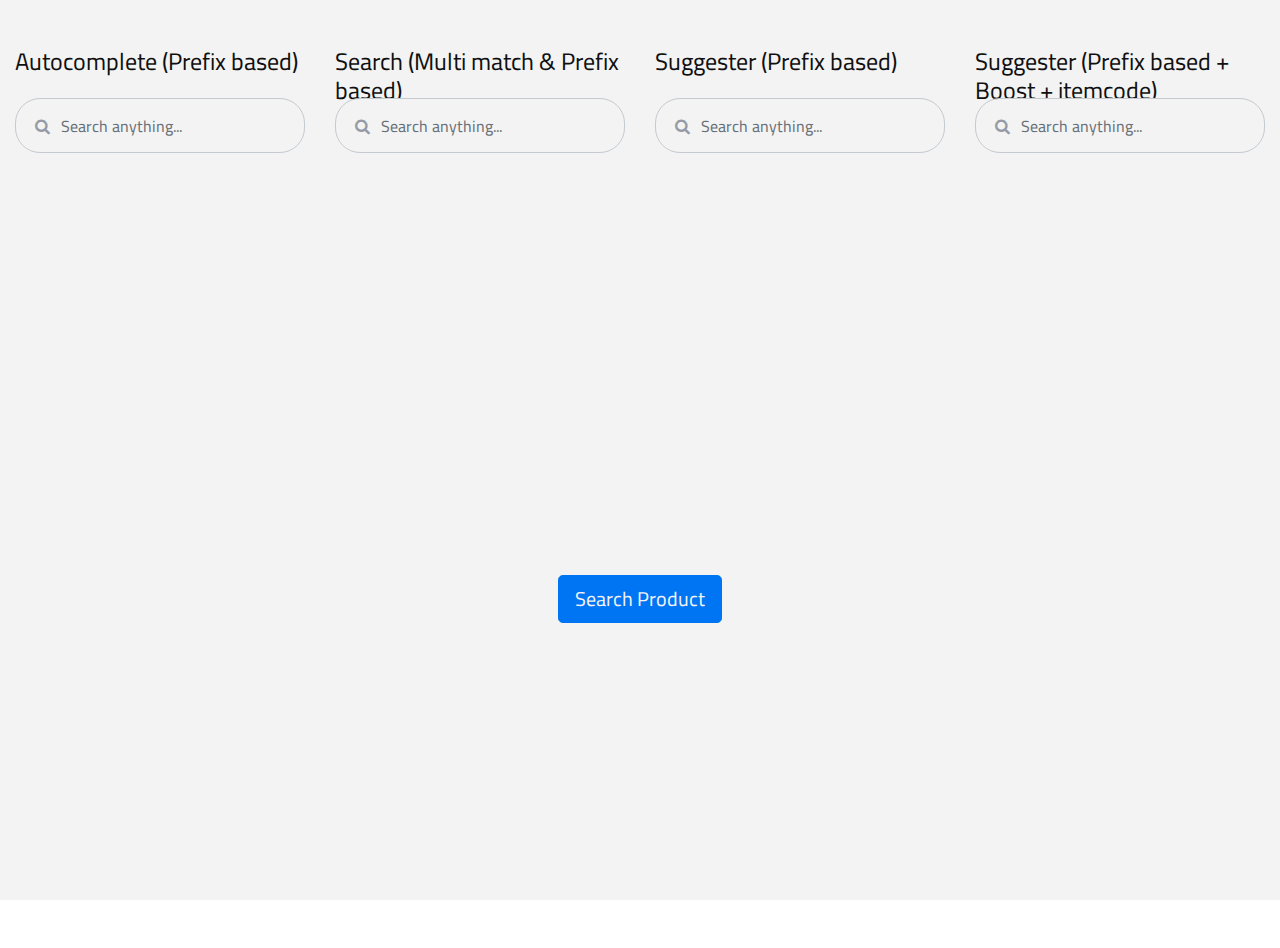
<file: index.html>
<!DOCTYPE html>
<html lang="zxx">

<head>
    <meta charset="UTF-8">
    <meta name="description" content="Ogani Template">
    <meta name="keywords" content="Ogani, unica, creative, html">
    <meta name="viewport" content="width=device-width, initial-scale=1.0">
    <meta http-equiv="X-UA-Compatible" content="ie=edge">
    <title>Product</title>

    <!-- Google Font -->
    <link href="https://fonts.googleapis.com/css2?family=Cairo:wght@200;300;400;600;900&display=swap" rel="stylesheet">

    <!-- Css Styles -->
    <link rel="stylesheet" href="css/bootstrap.min.css" type="text/css">
    <link rel="stylesheet" href="css/font-awesome.min.css" type="text/css">
    <link rel="stylesheet" href="css/elegant-icons.css" type="text/css">
    <link rel="stylesheet" href="css/nice-select.css" type="text/css">
    <link rel="stylesheet" href="css/jquery-ui.min.css" type="text/css">
    <link rel="stylesheet" href="css/owl.carousel.min.css" type="text/css">
    <link rel="stylesheet" href="css/slicknav.min.css" type="text/css">
    <link rel="stylesheet" href="css/style.css" type="text/css">
    <link href="css/style-search.css" rel="stylesheet">
    <style>
        .col-md-3 h4 {
            height: 50px;
        }
    </style>
</head>

<body>
    <!-- Page Preloder -->
    <div id="preloder">
        <div class="loader"></div>
    </div>
    
    <div class="container-fluid mt-5" id="product-suggester">
        <div class="row height d-flex justify-content-left align-items-top">
            <div class="col-md-3">
                <h4>Autocomplete (Prefix based)</h4>
                <div class="form"> <i class="fa fa-search"></i>
                    <input type="text" id="gsearch1" class="form-control form-input ui-autocomplete-input"
                        placeholder="Search anything..." autocomplete="off">
                </div>
            </div>
            <div class="col-md-3">
                <h4>Search (Multi match & Prefix based)</h4>
                <div class="form"> <i class="fa fa-search"></i>
                    <input type="text" id="gsearch2" class="form-control form-input ui-autocomplete-input"
                        placeholder="Search anything..." autocomplete="off">
                </div>
            </div>
            <div class="col-md-3">
                <h4>Suggester (Prefix based)</h4>
                <div class="form"> <i class="fa fa-search"></i>
                    <input type="text" id="gsearch3" class="form-control form-input ui-autocomplete-input"
                        placeholder="Search anything..." autocomplete="off">
                </div>
            </div>
            <div class="col-md-3">
                <h4>Suggester (Prefix based + Boost + itemcode)</h4>
                <div class="form"> <i class="fa fa-search"></i>
                    <input type="text" id="gsearch4" class="form-control form-input ui-autocomplete-input"
                        placeholder="Search anything..." autocomplete="off">
                </div>
            </div>
            <div class="col-md-12 text-center pt-5">
                <button class="btn btn-primary btn-lg mt-5" onclick="switchSearch()">Search Product</button>
            </div>
        </div>
    </div>
    <div id="product-search" style="display: none;">
    <!-- Hero Section Begin -->
    <section class="hero hero-normal mt-4">
        <div class="container">
            <div class="row">
                <div class="col-lg-3">
                    <button class="btn btn-primary btn-lg mt-5" onclick="switchSearch()">Back to Search</button>
                    <div class="hero__categories">
                        <ul>
                            <li><a href="#">Category 1</a></li>
							<li><a href="#">Category 2</a></li>
							<li><a href="#">Category 3</a></li>
							<li><a href="#">Category 4</a></li>
                        </ul>
                    </div>
                </div>
                <div class="col-lg-9">
                    <div class="hero__search">
                        <div class="hero__search__form">
                            <form action="#" onsubmit="return false">
                                <input type="text" placeholder="What do yo u need?" id="gsearch">
                                <button type="submit" class="site-btn" id="btn-gsearch">SEARCH</button>
                            </form>
                        </div>
                    </div>
                </div>
            </div>
        </div>
    </section>
    <!-- Hero Section End -->

    <!-- Product Section Begin -->
    <section class="">
        <div class="container">
            <div class="row">
                <div class="col-lg-3 col-md-5">
                    <div class="sidebar" id="product-filter"></div>
                </div>
                <div class="col-lg-9 col-md-7">
                    <div class="filter__item">
                        <div class="row">
                            <div class="col-lg-4 col-md-5">
                                <div class="filter__sort">
                                    <span>Sort By</span>
                                    <select>
                                        <option value="0">Default</option>
                                        <option value="0">Default</option>
                                    </select>
                                </div>
                            </div>
                            <div class="col-lg-4 col-md-4">
                                <div class="filter__found">
                                    <h6><span id="product-count">0</span> Products found</h6>
                                </div>
                            </div>
                            <div class="col-lg-4 col-md-3">
                                <div class="filter__option">
                                    <span class="icon_grid-2x2"></span>
                                    <span class="icon_ul"></span>
                                </div>
                            </div>
                        </div>
                    </div>
                    <div class="row" id="product-list"></div>

                </div>
            </div>
        </div>
    </section>
    <!-- Product Section End -->
</div>
    <!-- Js Plugins -->
    <script src="js/jquery-3.3.1.min.js"></script>
    <script src="js/bootstrap.min.js"></script>
    <script src="js/jquery.nice-select.min.js"></script>
    <script src="js/jquery-ui.min.js"></script>
    <script src="js/jquery.slicknav.js"></script>
    <script src="js/mixitup.min.js"></script>
    <script src="js/owl.carousel.min.js"></script>
    <script src="js/main.js"></script>
    <script src="js/script.js"></script>
    <script src="js/script-search.js"></script>
    <script>
        function switchSearch(){
            $('#product-search').toggle()
            $('#product-suggester').toggle();
            $(".ui-autocomplete").css("display", "none!important");
        }
    </script>
</body>

</html>
</file>
<file: css/elegant-icons.css>
@font-face {
	font-family: 'ElegantIcons';
	src:url('../fonts/ElegantIcons.eot');
	src:url('../fonts/ElegantIcons.eot?#iefix') format('embedded-opentype'),
		url('../fonts/ElegantIcons.woff') format('woff'),
		url('../fonts/ElegantIcons.ttf') format('truetype'),
		url('../fonts/ElegantIcons.svg#ElegantIcons') format('svg');
	font-weight: normal;
	font-style: normal;
}

/* Use the following CSS code if you want to use data attributes for inserting your icons */
[data-icon]:before {
	font-family: 'ElegantIcons';
	content: attr(data-icon);
	speak: none;
	font-weight: normal;
	font-variant: normal;
	text-transform: none;
	line-height: 1;
	-webkit-font-smoothing: antialiased;
	-moz-osx-font-smoothing: grayscale;
}

/* Use the following CSS code if you want to have a class per icon */
/*
Instead of a list of all class selectors,
you can use the generic selector below, but it's slower:
[class*="your-class-prefix"] {
*/
.arrow_up, .arrow_down, .arrow_left, .arrow_right, .arrow_left-up, .arrow_right-up, .arrow_right-down, .arrow_left-down, .arrow-up-down, .arrow_up-down_alt, .arrow_left-right_alt, .arrow_left-right, .arrow_expand_alt2, .arrow_expand_alt, .arrow_condense, .arrow_expand, .arrow_move, .arrow_carrot-up, .arrow_carrot-down, .arrow_carrot-left, .arrow_carrot-right, .arrow_carrot-2up, .arrow_carrot-2down, .arrow_carrot-2left, .arrow_carrot-2right, .arrow_carrot-up_alt2, .arrow_carrot-down_alt2, .arrow_carrot-left_alt2, .arrow_carrot-right_alt2, .arrow_carrot-2up_alt2, .arrow_carrot-2down_alt2, .arrow_carrot-2left_alt2, .arrow_carrot-2right_alt2, .arrow_triangle-up, .arrow_triangle-down, .arrow_triangle-left, .arrow_triangle-right, .arrow_triangle-up_alt2, .arrow_triangle-down_alt2, .arrow_triangle-left_alt2, .arrow_triangle-right_alt2, .arrow_back, .icon_minus-06, .icon_plus, .icon_close, .icon_check, .icon_minus_alt2, .icon_plus_alt2, .icon_close_alt2, .icon_check_alt2, .icon_zoom-out_alt, .icon_zoom-in_alt, .icon_search, .icon_box-empty, .icon_box-selected, .icon_minus-box, .icon_plus-box, .icon_box-checked, .icon_circle-empty, .icon_circle-slelected, .icon_stop_alt2, .icon_stop, .icon_pause_alt2, .icon_pause, .icon_menu, .icon_menu-square_alt2, .icon_menu-circle_alt2, .icon_ul, .icon_ol, .icon_adjust-horiz, .icon_adjust-vert, .icon_document_alt, .icon_documents_alt, .icon_pencil, .icon_pencil-edit_alt, .icon_pencil-edit, .icon_folder-alt, .icon_folder-open_alt, .icon_folder-add_alt, .icon_info_alt, .icon_error-oct_alt, .icon_error-circle_alt, .icon_error-triangle_alt, .icon_question_alt2, .icon_question, .icon_comment_alt, .icon_chat_alt, .icon_vol-mute_alt, .icon_volume-low_alt, .icon_volume-high_alt, .icon_quotations, .icon_quotations_alt2, .icon_clock_alt, .icon_lock_alt, .icon_lock-open_alt, .icon_key_alt, .icon_cloud_alt, .icon_cloud-upload_alt, .icon_cloud-download_alt, .icon_image, .icon_images, .icon_lightbulb_alt, .icon_gift_alt, .icon_house_alt, .icon_genius, .icon_mobile, .icon_tablet, .icon_laptop, .icon_desktop, .icon_camera_alt, .icon_mail_alt, .icon_cone_alt, .icon_ribbon_alt, .icon_bag_alt, .icon_creditcard, .icon_cart_alt, .icon_paperclip, .icon_tag_alt, .icon_tags_alt, .icon_trash_alt, .icon_cursor_alt, .icon_mic_alt, .icon_compass_alt, .icon_pin_alt, .icon_pushpin_alt, .icon_map_alt, .icon_drawer_alt, .icon_toolbox_alt, .icon_book_alt, .icon_calendar, .icon_film, .icon_table, .icon_contacts_alt, .icon_headphones, .icon_lifesaver, .icon_piechart, .icon_refresh, .icon_link_alt, .icon_link, .icon_loading, .icon_blocked, .icon_archive_alt, .icon_heart_alt, .icon_star_alt, .icon_star-half_alt, .icon_star, .icon_star-half, .icon_tools, .icon_tool, .icon_cog, .icon_cogs, .arrow_up_alt, .arrow_down_alt, .arrow_left_alt, .arrow_right_alt, .arrow_left-up_alt, .arrow_right-up_alt, .arrow_right-down_alt, .arrow_left-down_alt, .arrow_condense_alt, .arrow_expand_alt3, .arrow_carrot_up_alt, .arrow_carrot-down_alt, .arrow_carrot-left_alt, .arrow_carrot-right_alt, .arrow_carrot-2up_alt, .arrow_carrot-2dwnn_alt, .arrow_carrot-2left_alt, .arrow_carrot-2right_alt, .arrow_triangle-up_alt, .arrow_triangle-down_alt, .arrow_triangle-left_alt, .arrow_triangle-right_alt, .icon_minus_alt, .icon_plus_alt, .icon_close_alt, .icon_check_alt, .icon_zoom-out, .icon_zoom-in, .icon_stop_alt, .icon_menu-square_alt, .icon_menu-circle_alt, .icon_document, .icon_documents, .icon_pencil_alt, .icon_folder, .icon_folder-open, .icon_folder-add, .icon_folder_upload, .icon_folder_download, .icon_info, .icon_error-circle, .icon_error-oct, .icon_error-triangle, .icon_question_alt, .icon_comment, .icon_chat, .icon_vol-mute, .icon_volume-low, .icon_volume-high, .icon_quotations_alt, .icon_clock, .icon_lock, .icon_lock-open, .icon_key, .icon_cloud, .icon_cloud-upload, .icon_cloud-download, .icon_lightbulb, .icon_gift, .icon_house, .icon_camera, .icon_mail, .icon_cone, .icon_ribbon, .icon_bag, .icon_cart, .icon_tag, .icon_tags, .icon_trash, .icon_cursor, .icon_mic, .icon_compass, .icon_pin, .icon_pushpin, .icon_map, .icon_drawer, .icon_toolbox, .icon_book, .icon_contacts, .icon_archive, .icon_heart, .icon_profile, .icon_group, .icon_grid-2x2, .icon_grid-3x3, .icon_music, .icon_pause_alt, .icon_phone, .icon_upload, .icon_download, .social_facebook, .social_twitter, .social_pinterest, .social_googleplus, .social_tumblr, .social_tumbleupon, .social_wordpress, .social_instagram, .social_dribbble, .social_vimeo, .social_linkedin, .social_rss, .social_deviantart, .social_share, .social_myspace, .social_skype, .social_youtube, .social_picassa, .social_googledrive, .social_flickr, .social_blogger, .social_spotify, .social_delicious, .social_facebook_circle, .social_twitter_circle, .social_pinterest_circle, .social_googleplus_circle, .social_tumblr_circle, .social_stumbleupon_circle, .social_wordpress_circle, .social_instagram_circle, .social_dribbble_circle, .social_vimeo_circle, .social_linkedin_circle, .social_rss_circle, .social_deviantart_circle, .social_share_circle, .social_myspace_circle, .social_skype_circle, .social_youtube_circle, .social_picassa_circle, .social_googledrive_alt2, .social_flickr_circle, .social_blogger_circle, .social_spotify_circle, .social_delicious_circle, .social_facebook_square, .social_twitter_square, .social_pinterest_square, .social_googleplus_square, .social_tumblr_square, .social_stumbleupon_square, .social_wordpress_square, .social_instagram_square, .social_dribbble_square, .social_vimeo_square, .social_linkedin_square, .social_rss_square, .social_deviantart_square, .social_share_square, .social_myspace_square, .social_skype_square, .social_youtube_square, .social_picassa_square, .social_googledrive_square, .social_flickr_square, .social_blogger_square, .social_spotify_square, .social_delicious_square, .icon_printer, .icon_calulator, .icon_building, .icon_floppy, .icon_drive, .icon_search-2, .icon_id, .icon_id-2, .icon_puzzle, .icon_like, .icon_dislike, .icon_mug, .icon_currency, .icon_wallet, .icon_pens, .icon_easel, .icon_flowchart, .icon_datareport, .icon_briefcase, .icon_shield, .icon_percent, .icon_globe, .icon_globe-2, .icon_target, .icon_hourglass, .icon_balance, .icon_rook, .icon_printer-alt, .icon_calculator_alt, .icon_building_alt, .icon_floppy_alt, .icon_drive_alt, .icon_search_alt, .icon_id_alt, .icon_id-2_alt, .icon_puzzle_alt, .icon_like_alt, .icon_dislike_alt, .icon_mug_alt, .icon_currency_alt, .icon_wallet_alt, .icon_pens_alt, .icon_easel_alt, .icon_flowchart_alt, .icon_datareport_alt, .icon_briefcase_alt, .icon_shield_alt, .icon_percent_alt, .icon_globe_alt, .icon_clipboard {
	font-family: 'ElegantIcons';
	speak: none;
	font-style: normal;
	font-weight: normal;
	font-variant: normal;
	text-transform: none;
	line-height: 1;
	-webkit-font-smoothing: antialiased;
}
.arrow_up:before {
	content: "\21";
}
.arrow_down:before {
	content: "\22";
}
.arrow_left:before {
	content: "\23";
}
.arrow_right:before {
	content: "\24";
}
.arrow_left-up:before {
	content: "\25";
}
.arrow_right-up:before {
	content: "\26";
}
.arrow_right-down:before {
	content: "\27";
}
.arrow_left-down:before {
	content: "\28";
}
.arrow-up-down:before {
	content: "\29";
}
.arrow_up-down_alt:before {
	content: "\2a";
}
.arrow_left-right_alt:before {
	content: "\2b";
}
.arrow_left-right:before {
	content: "\2c";
}
.arrow_expand_alt2:before {
	content: "\2d";
}
.arrow_expand_alt:before {
	content: "\2e";
}
.arrow_condense:before {
	content: "\2f";
}
.arrow_expand:before {
	content: "\30";
}
.arrow_move:before {
	content: "\31";
}
.arrow_carrot-up:before {
	content: "\32";
}
.arrow_carrot-down:before {
	content: "\33";
}
.arrow_carrot-left:before {
	content: "\34";
}
.arrow_carrot-right:before {
	content: "\35";
}
.arrow_carrot-2up:before {
	content: "\36";
}
.arrow_carrot-2down:before {
	content: "\37";
}
.arrow_carrot-2left:before {
	content: "\38";
}
.arrow_carrot-2right:before {
	content: "\39";
}
.arrow_carrot-up_alt2:before {
	content: "\3a";
}
.arrow_carrot-down_alt2:before {
	content: "\3b";
}
.arrow_carrot-left_alt2:before {
	content: "\3c";
}
.arrow_carrot-right_alt2:before {
	content: "\3d";
}
.arrow_carrot-2up_alt2:before {
	content: "\3e";
}
.arrow_carrot-2down_alt2:before {
	content: "\3f";
}
.arrow_carrot-2left_alt2:before {
	content: "\40";
}
.arrow_carrot-2right_alt2:before {
	content: "\41";
}
.arrow_triangle-up:before {
	content: "\42";
}
.arrow_triangle-down:before {
	content: "\43";
}
.arrow_triangle-left:before {
	content: "\44";
}
.arrow_triangle-right:before {
	content: "\45";
}
.arrow_triangle-up_alt2:before {
	content: "\46";
}
.arrow_triangle-down_alt2:before {
	content: "\47";
}
.arrow_triangle-left_alt2:before {
	content: "\48";
}
.arrow_triangle-right_alt2:before {
	content: "\49";
}
.arrow_back:before {
	content: "\4a";
}
.icon_minus-06:before {
	content: "\4b";
}
.icon_plus:before {
	content: "\4c";
}
.icon_close:before {
	content: "\4d";
}
.icon_check:before {
	content: "\4e";
}
.icon_minus_alt2:before {
	content: "\4f";
}
.icon_plus_alt2:before {
	content: "\50";
}
.icon_close_alt2:before {
	content: "\51";
}
.icon_check_alt2:before {
	content: "\52";
}
.icon_zoom-out_alt:before {
	content: "\53";
}
.icon_zoom-in_alt:before {
	content: "\54";
}
.icon_search:before {
	content: "\55";
}
.icon_box-empty:before {
	content: "\56";
}
.icon_box-selected:before {
	content: "\57";
}
.icon_minus-box:before {
	content: "\58";
}
.icon_plus-box:before {
	content: "\59";
}
.icon_box-checked:before {
	content: "\5a";
}
.icon_circle-empty:before {
	content: "\5b";
}
.icon_circle-slelected:before {
	content: "\5c";
}
.icon_stop_alt2:before {
	content: "\5d";
}
.icon_stop:before {
	content: "\5e";
}
.icon_pause_alt2:before {
	content: "\5f";
}
.icon_pause:before {
	content: "\60";
}
.icon_menu:before {
	content: "\61";
}
.icon_menu-square_alt2:before {
	content: "\62";
}
.icon_menu-circle_alt2:before {
	content: "\63";
}
.icon_ul:before {
	content: "\64";
}
.icon_ol:before {
	content: "\65";
}
.icon_adjust-horiz:before {
	content: "\66";
}
.icon_adjust-vert:before {
	content: "\67";
}
.icon_document_alt:before {
	content: "\68";
}
.icon_documents_alt:before {
	content: "\69";
}
.icon_pencil:before {
	content: "\6a";
}
.icon_pencil-edit_alt:before {
	content: "\6b";
}
.icon_pencil-edit:before {
	content: "\6c";
}
.icon_folder-alt:before {
	content: "\6d";
}
.icon_folder-open_alt:before {
	content: "\6e";
}
.icon_folder-add_alt:before {
	content: "\6f";
}
.icon_info_alt:before {
	content: "\70";
}
.icon_error-oct_alt:before {
	content: "\71";
}
.icon_error-circle_alt:before {
	content: "\72";
}
.icon_error-triangle_alt:before {
	content: "\73";
}
.icon_question_alt2:before {
	content: "\74";
}
.icon_question:before {
	content: "\75";
}
.icon_comment_alt:before {
	content: "\76";
}
.icon_chat_alt:before {
	content: "\77";
}
.icon_vol-mute_alt:before {
	content: "\78";
}
.icon_volume-low_alt:before {
	content: "\79";
}
.icon_volume-high_alt:before {
	content: "\7a";
}
.icon_quotations:before {
	content: "\7b";
}
.icon_quotations_alt2:before {
	content: "\7c";
}
.icon_clock_alt:before {
	content: "\7d";
}
.icon_lock_alt:before {
	content: "\7e";
}
.icon_lock-open_alt:before {
	content: "\e000";
}
.icon_key_alt:before {
	content: "\e001";
}
.icon_cloud_alt:before {
	content: "\e002";
}
.icon_cloud-upload_alt:before {
	content: "\e003";
}
.icon_cloud-download_alt:before {
	content: "\e004";
}
.icon_image:before {
	content: "\e005";
}
.icon_images:before {
	content: "\e006";
}
.icon_lightbulb_alt:before {
	content: "\e007";
}
.icon_gift_alt:before {
	content: "\e008";
}
.icon_house_alt:before {
	content: "\e009";
}
.icon_genius:before {
	content: "\e00a";
}
.icon_mobile:before {
	content: "\e00b";
}
.icon_tablet:before {
	content: "\e00c";
}
.icon_laptop:before {
	content: "\e00d";
}
.icon_desktop:before {
	content: "\e00e";
}
.icon_camera_alt:before {
	content: "\e00f";
}
.icon_mail_alt:before {
	content: "\e010";
}
.icon_cone_alt:before {
	content: "\e011";
}
.icon_ribbon_alt:before {
	content: "\e012";
}
.icon_bag_alt:before {
	content: "\e013";
}
.icon_creditcard:before {
	content: "\e014";
}
.icon_cart_alt:before {
	content: "\e015";
}
.icon_paperclip:before {
	content: "\e016";
}
.icon_tag_alt:before {
	content: "\e017";
}
.icon_tags_alt:before {
	content: "\e018";
}
.icon_trash_alt:before {
	content: "\e019";
}
.icon_cursor_alt:before {
	content: "\e01a";
}
.icon_mic_alt:before {
	content: "\e01b";
}
.icon_compass_alt:before {
	content: "\e01c";
}
.icon_pin_alt:before {
	content: "\e01d";
}
.icon_pushpin_alt:before {
	content: "\e01e";
}
.icon_map_alt:before {
	content: "\e01f";
}
.icon_drawer_alt:before {
	content: "\e020";
}
.icon_toolbox_alt:before {
	content: "\e021";
}
.icon_book_alt:before {
	content: "\e022";
}
.icon_calendar:before {
	content: "\e023";
}
.icon_film:before {
	content: "\e024";
}
.icon_table:before {
	content: "\e025";
}
.icon_contacts_alt:before {
	content: "\e026";
}
.icon_headphones:before {
	content: "\e027";
}
.icon_lifesaver:before {
	content: "\e028";
}
.icon_piechart:before {
	content: "\e029";
}
.icon_refresh:before {
	content: "\e02a";
}
.icon_link_alt:before {
	content: "\e02b";
}
.icon_link:before {
	content: "\e02c";
}
.icon_loading:before {
	content: "\e02d";
}
.icon_blocked:before {
	content: "\e02e";
}
.icon_archive_alt:before {
	content: "\e02f";
}
.icon_heart_alt:before {
	content: "\e030";
}
.icon_star_alt:before {
	content: "\e031";
}
.icon_star-half_alt:before {
	content: "\e032";
}
.icon_star:before {
	content: "\e033";
}
.icon_star-half:before {
	content: "\e034";
}
.icon_tools:before {
	content: "\e035";
}
.icon_tool:before {
	content: "\e036";
}
.icon_cog:before {
	content: "\e037";
}
.icon_cogs:before {
	content: "\e038";
}
.arrow_up_alt:before {
	content: "\e039";
}
.arrow_down_alt:before {
	content: "\e03a";
}
.arrow_left_alt:before {
	content: "\e03b";
}
.arrow_right_alt:before {
	content: "\e03c";
}
.arrow_left-up_alt:before {
	content: "\e03d";
}
.arrow_right-up_alt:before {
	content: "\e03e";
}
.arrow_right-down_alt:before {
	content: "\e03f";
}
.arrow_left-down_alt:before {
	content: "\e040";
}
.arrow_condense_alt:before {
	content: "\e041";
}
.arrow_expand_alt3:before {
	content: "\e042";
}
.arrow_carrot_up_alt:before {
	content: "\e043";
}
.arrow_carrot-down_alt:before {
	content: "\e044";
}
.arrow_carrot-left_alt:before {
	content: "\e045";
}
.arrow_carrot-right_alt:before {
	content: "\e046";
}
.arrow_carrot-2up_alt:before {
	content: "\e047";
}
.arrow_carrot-2dwnn_alt:before {
	content: "\e048";
}
.arrow_carrot-2left_alt:before {
	content: "\e049";
}
.arrow_carrot-2right_alt:before {
	content: "\e04a";
}
.arrow_triangle-up_alt:before {
	content: "\e04b";
}
.arrow_triangle-down_alt:before {
	content: "\e04c";
}
.arrow_triangle-left_alt:before {
	content: "\e04d";
}
.arrow_triangle-right_alt:before {
	content: "\e04e";
}
.icon_minus_alt:before {
	content: "\e04f";
}
.icon_plus_alt:before {
	content: "\e050";
}
.icon_close_alt:before {
	content: "\e051";
}
.icon_check_alt:before {
	content: "\e052";
}
.icon_zoom-out:before {
	content: "\e053";
}
.icon_zoom-in:before {
	content: "\e054";
}
.icon_stop_alt:before {
	content: "\e055";
}
.icon_menu-square_alt:before {
	content: "\e056";
}
.icon_menu-circle_alt:before {
	content: "\e057";
}
.icon_document:before {
	content: "\e058";
}
.icon_documents:before {
	content: "\e059";
}
.icon_pencil_alt:before {
	content: "\e05a";
}
.icon_folder:before {
	content: "\e05b";
}
.icon_folder-open:before {
	content: "\e05c";
}
.icon_folder-add:before {
	content: "\e05d";
}
.icon_folder_upload:before {
	content: "\e05e";
}
.icon_folder_download:before {
	content: "\e05f";
}
.icon_info:before {
	content: "\e060";
}
.icon_error-circle:before {
	content: "\e061";
}
.icon_error-oct:before {
	content: "\e062";
}
.icon_error-triangle:before {
	content: "\e063";
}
.icon_question_alt:before {
	content: "\e064";
}
.icon_comment:before {
	content: "\e065";
}
.icon_chat:before {
	content: "\e066";
}
.icon_vol-mute:before {
	content: "\e067";
}
.icon_volume-low:before {
	content: "\e068";
}
.icon_volume-high:before {
	content: "\e069";
}
.icon_quotations_alt:before {
	content: "\e06a";
}
.icon_clock:before {
	content: "\e06b";
}
.icon_lock:before {
	content: "\e06c";
}
.icon_lock-open:before {
	content: "\e06d";
}
.icon_key:before {
	content: "\e06e";
}
.icon_cloud:before {
	content: "\e06f";
}
.icon_cloud-upload:before {
	content: "\e070";
}
.icon_cloud-download:before {
	content: "\e071";
}
.icon_lightbulb:before {
	content: "\e072";
}
.icon_gift:before {
	content: "\e073";
}
.icon_house:before {
	content: "\e074";
}
.icon_camera:before {
	content: "\e075";
}
.icon_mail:before {
	content: "\e076";
}
.icon_cone:before {
	content: "\e077";
}
.icon_ribbon:before {
	content: "\e078";
}
.icon_bag:before {
	content: "\e079";
}
.icon_cart:before {
	content: "\e07a";
}
.icon_tag:before {
	content: "\e07b";
}
.icon_tags:before {
	content: "\e07c";
}
.icon_trash:before {
	content: "\e07d";
}
.icon_cursor:before {
	content: "\e07e";
}
.icon_mic:before {
	content: "\e07f";
}
.icon_compass:before {
	content: "\e080";
}
.icon_pin:before {
	content: "\e081";
}
.icon_pushpin:before {
	content: "\e082";
}
.icon_map:before {
	content: "\e083";
}
.icon_drawer:before {
	content: "\e084";
}
.icon_toolbox:before {
	content: "\e085";
}
.icon_book:before {
	content: "\e086";
}
.icon_contacts:before {
	content: "\e087";
}
.icon_archive:before {
	content: "\e088";
}
.icon_heart:before {
	content: "\e089";
}
.icon_profile:before {
	content: "\e08a";
}
.icon_group:before {
	content: "\e08b";
}
.icon_grid-2x2:before {
	content: "\e08c";
}
.icon_grid-3x3:before {
	content: "\e08d";
}
.icon_music:before {
	content: "\e08e";
}
.icon_pause_alt:before {
	content: "\e08f";
}
.icon_phone:before {
	content: "\e090";
}
.icon_upload:before {
	content: "\e091";
}
.icon_download:before {
	content: "\e092";
}
.social_facebook:before {
	content: "\e093";
}
.social_twitter:before {
	content: "\e094";
}
.social_pinterest:before {
	content: "\e095";
}
.social_googleplus:before {
	content: "\e096";
}
.social_tumblr:before {
	content: "\e097";
}
.social_tumbleupon:before {
	content: "\e098";
}
.social_wordpress:before {
	content: "\e099";
}
.social_instagram:before {
	content: "\e09a";
}
.social_dribbble:before {
	content: "\e09b";
}
.social_vimeo:before {
	content: "\e09c";
}
.social_linkedin:before {
	content: "\e09d";
}
.social_rss:before {
	content: "\e09e";
}
.social_deviantart:before {
	content: "\e09f";
}
.social_share:before {
	content: "\e0a0";
}
.social_myspace:before {
	content: "\e0a1";
}
.social_skype:before {
	content: "\e0a2";
}
.social_youtube:before {
	content: "\e0a3";
}
.social_picassa:before {
	content: "\e0a4";
}
.social_googledrive:before {
	content: "\e0a5";
}
.social_flickr:before {
	content: "\e0a6";
}
.social_blogger:before {
	content: "\e0a7";
}
.social_spotify:before {
	content: "\e0a8";
}
.social_delicious:before {
	content: "\e0a9";
}
.social_facebook_circle:before {
	content: "\e0aa";
}
.social_twitter_circle:before {
	content: "\e0ab";
}
.social_pinterest_circle:before {
	content: "\e0ac";
}
.social_googleplus_circle:before {
	content: "\e0ad";
}
.social_tumblr_circle:before {
	content: "\e0ae";
}
.social_stumbleupon_circle:before {
	content: "\e0af";
}
.social_wordpress_circle:before {
	content: "\e0b0";
}
.social_instagram_circle:before {
	content: "\e0b1";
}
.social_dribbble_circle:before {
	content: "\e0b2";
}
.social_vimeo_circle:before {
	content: "\e0b3";
}
.social_linkedin_circle:before {
	content: "\e0b4";
}
.social_rss_circle:before {
	content: "\e0b5";
}
.social_deviantart_circle:before {
	content: "\e0b6";
}
.social_share_circle:before {
	content: "\e0b7";
}
.social_myspace_circle:before {
	content: "\e0b8";
}
.social_skype_circle:before {
	content: "\e0b9";
}
.social_youtube_circle:before {
	content: "\e0ba";
}
.social_picassa_circle:before {
	content: "\e0bb";
}
.social_googledrive_alt2:before {
	content: "\e0bc";
}
.social_flickr_circle:before {
	content: "\e0bd";
}
.social_blogger_circle:before {
	content: "\e0be";
}
.social_spotify_circle:before {
	content: "\e0bf";
}
.social_delicious_circle:before {
	content: "\e0c0";
}
.social_facebook_square:before {
	content: "\e0c1";
}
.social_twitter_square:before {
	content: "\e0c2";
}
.social_pinterest_square:before {
	content: "\e0c3";
}
.social_googleplus_square:before {
	content: "\e0c4";
}
.social_tumblr_square:before {
	content: "\e0c5";
}
.social_stumbleupon_square:before {
	content: "\e0c6";
}
.social_wordpress_square:before {
	content: "\e0c7";
}
.social_instagram_square:before {
	content: "\e0c8";
}
.social_dribbble_square:before {
	content: "\e0c9";
}
.social_vimeo_square:before {
	content: "\e0ca";
}
.social_linkedin_square:before {
	content: "\e0cb";
}
.social_rss_square:before {
	content: "\e0cc";
}
.social_deviantart_square:before {
	content: "\e0cd";
}
.social_share_square:before {
	content: "\e0ce";
}
.social_myspace_square:before {
	content: "\e0cf";
}
.social_skype_square:before {
	content: "\e0d0";
}
.social_youtube_square:before {
	content: "\e0d1";
}
.social_picassa_square:before {
	content: "\e0d2";
}
.social_googledrive_square:before {
	content: "\e0d3";
}
.social_flickr_square:before {
	content: "\e0d4";
}
.social_blogger_square:before {
	content: "\e0d5";
}
.social_spotify_square:before {
	content: "\e0d6";
}
.social_delicious_square:before {
	content: "\e0d7";
}
.icon_printer:before {
	content: "\e103";
}
.icon_calulator:before {
	content: "\e0ee";
}
.icon_building:before {
	content: "\e0ef";
}
.icon_floppy:before {
	content: "\e0e8";
}
.icon_drive:before {
	content: "\e0ea";
}
.icon_search-2:before {
	content: "\e101";
}
.icon_id:before {
	content: "\e107";
}
.icon_id-2:before {
	content: "\e108";
}
.icon_puzzle:before {
	content: "\e102";
}
.icon_like:before {
	content: "\e106";
}
.icon_dislike:before {
	content: "\e0eb";
}
.icon_mug:before {
	content: "\e105";
}
.icon_currency:before {
	content: "\e0ed";
}
.icon_wallet:before {
	content: "\e100";
}
.icon_pens:before {
	content: "\e104";
}
.icon_easel:before {
	content: "\e0e9";
}
.icon_flowchart:before {
	content: "\e109";
}
.icon_datareport:before {
	content: "\e0ec";
}
.icon_briefcase:before {
	content: "\e0fe";
}
.icon_shield:before {
	content: "\e0f6";
}
.icon_percent:before {
	content: "\e0fb";
}
.icon_globe:before {
	content: "\e0e2";
}
.icon_globe-2:before {
	content: "\e0e3";
}
.icon_target:before {
	content: "\e0f5";
}
.icon_hourglass:before {
	content: "\e0e1";
}
.icon_balance:before {
	content: "\e0ff";
}
.icon_rook:before {
	content: "\e0f8";
}
.icon_printer-alt:before {
	content: "\e0fa";
}
.icon_calculator_alt:before {
	content: "\e0e7";
}
.icon_building_alt:before {
	content: "\e0fd";
}
.icon_floppy_alt:before {
	content: "\e0e4";
}
.icon_drive_alt:before {
	content: "\e0e5";
}
.icon_search_alt:before {
	content: "\e0f7";
}
.icon_id_alt:before {
	content: "\e0e0";
}
.icon_id-2_alt:before {
	content: "\e0fc";
}
.icon_puzzle_alt:before {
	content: "\e0f9";
}
.icon_like_alt:before {
	content: "\e0dd";
}
.icon_dislike_alt:before {
	content: "\e0f1";
}
.icon_mug_alt:before {
	content: "\e0dc";
}
.icon_currency_alt:before {
	content: "\e0f3";
}
.icon_wallet_alt:before {
	content: "\e0d8";
}
.icon_pens_alt:before {
	content: "\e0db";
}
.icon_easel_alt:before {
	content: "\e0f0";
}
.icon_flowchart_alt:before {
	content: "\e0df";
}
.icon_datareport_alt:before {
	content: "\e0f2";
}
.icon_briefcase_alt:before {
	content: "\e0f4";
}
.icon_shield_alt:before {
	content: "\e0d9";
}
.icon_percent_alt:before {
	content: "\e0da";
}
.icon_globe_alt:before {
	content: "\e0de";
}
.icon_clipboard:before {
	content: "\e0e6";
}


	.glyph {
		float: left;
		text-align: center;
		padding: .75em;
		margin: .4em 1.5em .75em 0;
		width: 6em;
text-shadow: none;
	}
        .glyph_big {
        font-size: 128px;
        color: #59c5dc;
        float: left;
        margin-right: 20px;
        }

        .glyph div { padding-bottom: 10px;}

	.glyph input {
		font-family: consolas, monospace;
		font-size: 12px;
		width: 100%;
		text-align: center;
		border: 0;
		box-shadow: 0 0 0 1px #ccc;
		padding: .2em;
                -moz-border-radius: 5px;
                -webkit-border-radius: 5px;
	}
	.centered {
		margin-left: auto;
		margin-right: auto;
	}
	.glyph .fs1 {
		font-size: 2em;
	}
</file>
<file: css/nice-select.css>
.nice-select {
  -webkit-tap-highlight-color: transparent;
  background-color: #fff;
  border-radius: 5px;
  border: solid 1px #e8e8e8;
  box-sizing: border-box;
  clear: both;
  cursor: pointer;
  display: block;
  float: left;
  font-family: inherit;
  font-size: 14px;
  font-weight: normal;
  height: 42px;
  line-height: 40px;
  outline: none;
  padding-left: 18px;
  padding-right: 30px;
  position: relative;
  text-align: left !important;
  -webkit-transition: all 0.2s ease-in-out;
  transition: all 0.2s ease-in-out;
  -webkit-user-select: none;
     -moz-user-select: none;
      -ms-user-select: none;
          user-select: none;
  white-space: nowrap;
  width: auto; }
  .nice-select:hover {
    border-color: #dbdbdb; }
  .nice-select:active, .nice-select.open, .nice-select:focus {
    border-color: #999; }
  .nice-select:after {
    border-bottom: 2px solid #999;
    border-right: 2px solid #999;
    content: '';
    display: block;
    height: 5px;
    margin-top: -4px;
    pointer-events: none;
    position: absolute;
    right: 12px;
    top: 50%;
    -webkit-transform-origin: 66% 66%;
        -ms-transform-origin: 66% 66%;
            transform-origin: 66% 66%;
    -webkit-transform: rotate(45deg);
        -ms-transform: rotate(45deg);
            transform: rotate(45deg);
    -webkit-transition: all 0.15s ease-in-out;
    transition: all 0.15s ease-in-out;
    width: 5px; }
  .nice-select.open:after {
    -webkit-transform: rotate(-135deg);
        -ms-transform: rotate(-135deg);
            transform: rotate(-135deg); }
  .nice-select.open .list {
    opacity: 1;
    pointer-events: auto;
    -webkit-transform: scale(1) translateY(0);
        -ms-transform: scale(1) translateY(0);
            transform: scale(1) translateY(0); }
  .nice-select.disabled {
    border-color: #ededed;
    color: #999;
    pointer-events: none; }
    .nice-select.disabled:after {
      border-color: #cccccc; }
  .nice-select.wide {
    width: 100%; }
    .nice-select.wide .list {
      left: 0 !important;
      right: 0 !important; }
  .nice-select.right {
    float: right; }
    .nice-select.right .list {
      left: auto;
      right: 0; }
  .nice-select.small {
    font-size: 12px;
    height: 36px;
    line-height: 34px; }
    .nice-select.small:after {
      height: 4px;
      width: 4px; }
    .nice-select.small .option {
      line-height: 34px;
      min-height: 34px; }
  .nice-select .list {
    background-color: #fff;
    border-radius: 5px;
    box-shadow: 0 0 0 1px rgba(68, 68, 68, 0.11);
    box-sizing: border-box;
    margin-top: 4px;
    opacity: 0;
    overflow: hidden;
    padding: 0;
    pointer-events: none;
    position: absolute;
    top: 100%;
    left: 0;
    -webkit-transform-origin: 50% 0;
        -ms-transform-origin: 50% 0;
            transform-origin: 50% 0;
    -webkit-transform: scale(0.75) translateY(-21px);
        -ms-transform: scale(0.75) translateY(-21px);
            transform: scale(0.75) translateY(-21px);
    -webkit-transition: all 0.2s cubic-bezier(0.5, 0, 0, 1.25), opacity 0.15s ease-out;
    transition: all 0.2s cubic-bezier(0.5, 0, 0, 1.25), opacity 0.15s ease-out;
    z-index: 9; }
    .nice-select .list:hover .option:not(:hover) {
      background-color: transparent !important; }
  .nice-select .option {
    cursor: pointer;
    font-weight: 400;
    line-height: 40px;
    list-style: none;
    min-height: 40px;
    outline: none;
    padding-left: 18px;
    padding-right: 29px;
    text-align: left;
    -webkit-transition: all 0.2s;
    transition: all 0.2s; }
    .nice-select .option:hover, .nice-select .option.focus, .nice-select .option.selected.focus {
      background-color: #f6f6f6; }
    .nice-select .option.selected {
      font-weight: bold; }
    .nice-select .option.disabled {
      background-color: transparent;
      color: #999;
      cursor: default; }

.no-csspointerevents .nice-select .list {
  display: none; }

.no-csspointerevents .nice-select.open .list {
  display: block; }
</file>
<file: css/style.css>
/******************************************************************
  Template Name: Ogani
  Description:  Ogani eCommerce  HTML Template
  Author: Colorlib
  Author URI: https://colorlib.com
  Version: 1.0
  Created: Colorlib
******************************************************************/

/*------------------------------------------------------------------
[Table of contents]

1.  Template default CSS
	1.1	Variables
	1.2	Mixins
	1.3	Flexbox
	1.4	Reset
2.  Helper Css
3.  Header Section
4.  Hero Section
5.  Service Section
6.  Categories Section
7.  Featured Section
8.  Latest Product Section
9.  Contact
10.  Footer Style
-------------------------------------------------------------------*/

/*----------------------------------------*/
/* Template default CSS
/*----------------------------------------*/

html,
body {
  height: 100%;
  font-family: "Cairo", sans-serif;
  -webkit-font-smoothing: antialiased;
  font-smoothing: antialiased;
}

h1,
h2,
h3,
h4,
h5,
h6 {
  margin: 0;
  color: #111111;
  font-weight: 400;
  font-family: "Cairo", sans-serif;
}

h1 {
  font-size: 70px;
}

h2 {
  font-size: 36px;
}

h3 {
  font-size: 30px;
}

h4 {
  font-size: 24px;
}

h5 {
  font-size: 18px;
}

h6 {
  font-size: 16px;
}

p {
  font-size: 16px;
  font-family: "Cairo", sans-serif;
  color: #6f6f6f;
  font-weight: 400;
  line-height: 26px;
  margin: 0 0 15px 0;
}

img {
  max-width: 100%;
}

input:focus,
select:focus,
button:focus,
textarea:focus {
  outline: none;
}

a:hover,
a:focus {
  text-decoration: none;
  outline: none;
  color: #ffffff;
}

ul,
ol {
  padding: 0;
  margin: 0;
}

/*---------------------
  Helper CSS
-----------------------*/

.section-title {
  margin-bottom: 50px;
  text-align: center;
}

.section-title h2 {
  color: #1c1c1c;
  font-weight: 700;
  position: relative;
}

.section-title h2:after {
  position: absolute;
  left: 0;
  bottom: -15px;
  right: 0;
  height: 4px;
  width: 80px;
  background: #7fad39;
  content: "";
  margin: 0 auto;
}

.set-bg {
  background-repeat: no-repeat;
  background-size: cover;
  background-position: top center;
}

.spad {
  padding-top: 100px;
  padding-bottom: 100px;
}

.text-white h1,
.text-white h2,
.text-white h3,
.text-white h4,
.text-white h5,
.text-white h6,
.text-white p,
.text-white span,
.text-white li,
.text-white a {
  color: #fff;
}

/* buttons */

.primary-btn {
  display: inline-block;
  font-size: 14px;
  padding: 10px 28px 10px;
  color: #ffffff;
  text-transform: uppercase;
  font-weight: 700;
  background: #7fad39;
  letter-spacing: 2px;
}

.site-btn {
  font-size: 14px;
  color: #ffffff;
  font-weight: 800;
  text-transform: uppercase;
  display: inline-block;
  padding: 13px 30px 12px;
  background: #7fad39;
  border: none;
}

/* Preloder */

#preloder {
  position: fixed;
  width: 100%;
  height: 100%;
  top: 0;
  left: 0;
  z-index: 999999;
  background: #000;
}

.loader {
  width: 40px;
  height: 40px;
  position: absolute;
  top: 50%;
  left: 50%;
  margin-top: -13px;
  margin-left: -13px;
  border-radius: 60px;
  animation: loader 0.8s linear infinite;
  -webkit-animation: loader 0.8s linear infinite;
}

@keyframes loader {
  0% {
    -webkit-transform: rotate(0deg);
    transform: rotate(0deg);
    border: 4px solid #f44336;
    border-left-color: transparent;
  }
  50% {
    -webkit-transform: rotate(180deg);
    transform: rotate(180deg);
    border: 4px solid #673ab7;
    border-left-color: transparent;
  }
  100% {
    -webkit-transform: rotate(360deg);
    transform: rotate(360deg);
    border: 4px solid #f44336;
    border-left-color: transparent;
  }
}

@-webkit-keyframes loader {
  0% {
    -webkit-transform: rotate(0deg);
    border: 4px solid #f44336;
    border-left-color: transparent;
  }
  50% {
    -webkit-transform: rotate(180deg);
    border: 4px solid #673ab7;
    border-left-color: transparent;
  }
  100% {
    -webkit-transform: rotate(360deg);
    border: 4px solid #f44336;
    border-left-color: transparent;
  }
}

/*---------------------
  Header
-----------------------*/

.header__top {
  background: #f5f5f5;
}

.header__top__left {
  padding: 10px 0 13px;
}

.header__top__left ul li {
  font-size: 14px;
  color: #1c1c1c;
  display: inline-block;
  margin-right: 45px;
  position: relative;
}

.header__top__left ul li:after {
  position: absolute;
  right: -25px;
  top: 1px;
  height: 20px;
  width: 1px;
  background: #000000;
  opacity: 0.1;
  content: "";
}

.header__top__left ul li:last-child {
  margin-right: 0;
}

.header__top__left ul li:last-child:after {
  display: none;
}

.header__top__left ul li i {
  color: #252525;
  margin-right: 5px;
}

.header__top__right {
  text-align: right;
  padding: 10px 0 13px;
}

.header__top__right__social {
  position: relative;
  display: inline-block;
  margin-right: 35px;
}

.header__top__right__social:after {
  position: absolute;
  right: -20px;
  top: 1px;
  height: 20px;
  width: 1px;
  background: #000000;
  opacity: 0.1;
  content: "";
}

.header__top__right__social a {
  font-size: 14px;
  display: inline-block;
  color: #1c1c1c;
  margin-right: 20px;
}

.header__top__right__social a:last-child {
  margin-right: 0;
}

.header__top__right__language {
  position: relative;
  display: inline-block;
  margin-right: 40px;
  cursor: pointer;
}

.header__top__right__language:hover ul {
  top: 23px;
  opacity: 1;
  visibility: visible;
}

.header__top__right__language:after {
  position: absolute;
  right: -21px;
  top: 1px;
  height: 20px;
  width: 1px;
  background: #000000;
  opacity: 0.1;
  content: "";
}

.header__top__right__language img {
  margin-right: 6px;
}

.header__top__right__language div {
  font-size: 14px;
  color: #1c1c1c;
  display: inline-block;
  margin-right: 4px;
}

.header__top__right__language span {
  font-size: 14px;
  color: #1c1c1c;
  position: relative;
  top: 2px;
}

.header__top__right__language ul {
  background: #222222;
  width: 100px;
  text-align: left;
  padding: 5px 0;
  position: absolute;
  left: 0;
  top: 43px;
  z-index: 9;
  opacity: 0;
  visibility: hidden;
  -webkit-transition: all, 0.3s;
  -moz-transition: all, 0.3s;
  -ms-transition: all, 0.3s;
  -o-transition: all, 0.3s;
  transition: all, 0.3s;
}

.header__top__right__language ul li {
  list-style: none;
}

.header__top__right__language ul li a {
  font-size: 14px;
  color: #ffffff;
  padding: 5px 10px;
}

.header__top__right__auth {
  display: inline-block;
}

.header__top__right__auth a {
  display: block;
  font-size: 14px;
  color: #1c1c1c;
}

.header__top__right__auth a i {
  margin-right: 6px;
}

.header__logo {
  padding: 15px 0;
}

.header__logo a {
  display: inline-block;
}

.header__menu {
  padding: 24px 0;
}

.header__menu ul li {
  list-style: none;
  display: inline-block;
  margin-right: 50px;
  position: relative;
}

.header__menu ul li .header__menu__dropdown {
  position: absolute;
  left: 0;
  top: 50px;
  background: #222222;
  width: 180px;
  z-index: 9;
  padding: 5px 0;
  -webkit-transition: all, 0.3s;
  -moz-transition: all, 0.3s;
  -ms-transition: all, 0.3s;
  -o-transition: all, 0.3s;
  transition: all, 0.3s;
  opacity: 0;
  visibility: hidden;
}

.header__menu ul li .header__menu__dropdown li {
  margin-right: 0;
  display: block;
}

.header__menu ul li .header__menu__dropdown li:hover > a {
  color: #7fad39;
}

.header__menu ul li .header__menu__dropdown li a {
  text-transform: capitalize;
  color: #ffffff;
  font-weight: 400;
  padding: 5px 15px;
}

.header__menu ul li.active a {
  color: #7fad39;
}

.header__menu ul li:hover .header__menu__dropdown {
  top: 30px;
  opacity: 1;
  visibility: visible;
}

.header__menu ul li:hover > a {
  color: #7fad39;
}

.header__menu ul li:last-child {
  margin-right: 0;
}

.header__menu ul li a {
  font-size: 14px;
  color: #252525;
  text-transform: uppercase;
  font-weight: 700;
  letter-spacing: 2px;
  -webkit-transition: all, 0.3s;
  -moz-transition: all, 0.3s;
  -ms-transition: all, 0.3s;
  -o-transition: all, 0.3s;
  transition: all, 0.3s;
  padding: 5px 0;
  display: block;
}

.header__cart {
  text-align: right;
  padding: 24px 0;
}

.header__cart ul {
  display: inline-block;
  margin-right: 25px;
}

.header__cart ul li {
  list-style: none;
  display: inline-block;
  margin-right: 15px;
}

.header__cart ul li:last-child {
  margin-right: 0;
}

.header__cart ul li a {
  position: relative;
}

.header__cart ul li a i {
  font-size: 18px;
  color: #1c1c1c;
}

.header__cart ul li a span {
  height: 13px;
  width: 13px;
  background: #7fad39;
  font-size: 10px;
  color: #ffffff;
  line-height: 13px;
  text-align: center;
  font-weight: 700;
  display: inline-block;
  border-radius: 50%;
  position: absolute;
  top: 0;
  right: -12px;
}

.header__cart .header__cart__price {
  font-size: 14px;
  color: #6f6f6f;
  display: inline-block;
}

.header__cart .header__cart__price span {
  color: #252525;
  font-weight: 700;
}

.humberger__menu__wrapper {
  display: none;
}

.humberger__open {
  display: none;
}

/*---------------------
  Hero
-----------------------*/

.hero {
  padding-bottom: 50px;
}

.hero.hero-normal {
  padding-bottom: 30px;
}

.hero.hero-normal .hero__categories {
  position: relative;
}

.hero.hero-normal .hero__categories ul {
  display: none;
  position: absolute;
  left: 0;
  top: 46px;
  width: 100%;
  z-index: 9;
  background: #ffffff;
}

.hero.hero-normal .hero__search {
  margin-bottom: 0;
}

.hero__categories__all {
  background: #7fad39;
  position: relative;
  padding: 10px 25px 10px 40px;
  cursor: pointer;
}

.hero__categories__all i {
  font-size: 16px;
  color: #ffffff;
  margin-right: 10px;
}

.hero__categories__all span {
  font-size: 18px;
  font-weight: 700;
  color: #ffffff;
}

.hero__categories__all:after {
  position: absolute;
  right: 18px;
  top: 9px;
  content: "3";
  font-family: "ElegantIcons";
  font-size: 18px;
  color: #ffffff;
}

.hero__categories ul {
  border: 1px solid #ebebeb;
  padding-left: 40px;
  padding-top: 10px;
  padding-bottom: 12px;
}

.hero__categories ul li {
  list-style: none;
}

.hero__categories ul li a {
  font-size: 16px;
  color: #1c1c1c;
  line-height: 39px;
  display: block;
}

.hero__search {
  overflow: hidden;
  margin-bottom: 30px;
}

.hero__search__form {
  width: 610px;
  height: 50px;
  border: 1px solid #ebebeb;
  position: relative;
  float: left;
}

.hero__search__form form .hero__search__categories {
  width: 30%;
  float: left;
  font-size: 16px;
  color: #1c1c1c;
  font-weight: 700;
  padding-left: 18px;
  padding-top: 11px;
  position: relative;
}

.hero__search__form form .hero__search__categories:after {
  position: absolute;
  right: 0;
  top: 14px;
  height: 20px;
  width: 1px;
  background: #000000;
  opacity: 0.1;
  content: "";
}

.hero__search__form form .hero__search__categories span {
  position: absolute;
  right: 14px;
  top: 14px;
}

.hero__search__form form input {
  width: 70%;
  border: none;
  height: 48px;
  font-size: 16px;
  color: #b2b2b2;
  padding-left: 20px;
}

.hero__search__form form input::placeholder {
  color: #b2b2b2;
}

.hero__search__form form button {
  position: absolute;
  right: 0;
  top: -1px;
  height: 50px;
}

.hero__search__phone {
  float: right;
}

.hero__search__phone__icon {
  font-size: 18px;
  color: #7fad39;
  height: 50px;
  width: 50px;
  background: #f5f5f5;
  line-height: 50px;
  text-align: center;
  border-radius: 50%;
  float: left;
  margin-right: 20px;
}

.hero__search__phone__text {
  overflow: hidden;
}

.hero__search__phone__text h5 {
  color: #1c1c1c;
  font-weight: 700;
  margin-bottom: 5px;
}

.hero__search__phone__text span {
  font-size: 14px;
  color: #6f6f6f;
}

.hero__item {
  height: 431px;
  display: flex;
  align-items: center;
  padding-left: 75px;
}

.hero__text span {
  font-size: 14px;
  text-transform: uppercase;
  font-weight: 700;
  letter-spacing: 4px;
  color: #7fad39;
}

.hero__text h2 {
  font-size: 46px;
  color: #252525;
  line-height: 52px;
  font-weight: 700;
  margin: 10px 0;
}

.hero__text p {
  margin-bottom: 35px;
}

/*---------------------
  Categories
-----------------------*/

.categories__item {
  height: 270px;
  position: relative;
}

.categories__item h5 {
  position: absolute;
  left: 0;
  width: 100%;
  padding: 0 20px;
  bottom: 20px;
  text-align: center;
}

.categories__item h5 a {
  font-size: 18px;
  color: #1c1c1c;
  font-weight: 700;
  text-transform: uppercase;
  letter-spacing: 2px;
  padding: 12px 0 10px;
  background: #ffffff;
  display: block;
}

.categories__slider .col-lg-3 {
  max-width: 100%;
}

.categories__slider.owl-carousel .owl-nav button {
  font-size: 18px;
  color: #1c1c1c;
  height: 70px;
  width: 30px;
  line-height: 70px;
  text-align: center;
  border: 1px solid #ebebeb;
  position: absolute;
  left: -35px;
  top: 50%;
  -webkit-transform: translateY(-35px);
  background: #ffffff;
}

.categories__slider.owl-carousel .owl-nav button.owl-next {
  left: auto;
  right: -35px;
}

/*---------------------
  Featured
-----------------------*/

.featured {
  padding-top: 80px;
  padding-bottom: 40px;
}

.featured__controls {
  text-align: center;
  margin-bottom: 50px;
}

.featured__controls ul li {
  list-style: none;
  font-size: 18px;
  color: #1c1c1c;
  display: inline-block;
  margin-right: 25px;
  position: relative;
  cursor: pointer;
}

.featured__controls ul li.active:after {
  opacity: 1;
}

.featured__controls ul li:after {
  position: absolute;
  left: 0;
  bottom: -2px;
  width: 100%;
  height: 2px;
  background: #7fad39;
  content: "";
  opacity: 0;
}

.featured__controls ul li:last-child {
  margin-right: 0;
}

.featured__item {
  margin-bottom: 50px;
}

.featured__item:hover .featured__item__pic .featured__item__pic__hover {
  bottom: 20px;
}

.featured__item__pic {
  height: 270px;
  position: relative;
  overflow: hidden;
  background-position: center center;
}

.featured__item__pic__hover {
  position: absolute;
  left: 0;
  bottom: -50px;
  width: 100%;
  text-align: center;
  -webkit-transition: all, 0.5s;
  -moz-transition: all, 0.5s;
  -ms-transition: all, 0.5s;
  -o-transition: all, 0.5s;
  transition: all, 0.5s;
}

.featured__item__pic__hover li {
  list-style: none;
  display: inline-block;
  margin-right: 6px;
}

.featured__item__pic__hover li:last-child {
  margin-right: 0;
}

.featured__item__pic__hover li:hover a {
  background: #7fad39;
  border-color: #7fad39;
}

.featured__item__pic__hover li:hover a i {
  color: #ffffff;
  transform: rotate(360deg);
}

.featured__item__pic__hover li a {
  font-size: 16px;
  color: #1c1c1c;
  height: 40px;
  width: 40px;
  line-height: 40px;
  text-align: center;
  border: 1px solid #ebebeb;
  background: #ffffff;
  display: block;
  border-radius: 50%;
  -webkit-transition: all, 0.5s;
  -moz-transition: all, 0.5s;
  -ms-transition: all, 0.5s;
  -o-transition: all, 0.5s;
  transition: all, 0.5s;
}

.featured__item__pic__hover li a i {
  position: relative;
  transform: rotate(0);
  -webkit-transition: all, 0.3s;
  -moz-transition: all, 0.3s;
  -ms-transition: all, 0.3s;
  -o-transition: all, 0.3s;
  transition: all, 0.3s;
}

.featured__item__text {
  text-align: center;
  padding-top: 15px;
}

.featured__item__text h6 {
  margin-bottom: 10px;
}

.featured__item__text h6 a {
  color: #252525;
}

.featured__item__text h5 {
  color: #252525;
  font-weight: 700;
}

/*---------------------
  Latest Product
-----------------------*/

.latest-product {
  padding-top: 80px;
  padding-bottom: 0;
}

.latest-product__text h4 {
  font-weight: 700;
  color: #1c1c1c;
  margin-bottom: 45px;
}

.latest-product__slider.owl-carousel .owl-nav {
  position: absolute;
  right: 20px;
  top: -75px;
}

.latest-product__slider.owl-carousel .owl-nav button {
  height: 30px;
  width: 30px;
  background: #f3f6fa;
  border: 1px solid #e6e6e6;
  font-size: 14px;
  color: #636363;
  margin-right: 10px;
  line-height: 30px;
  text-align: center;
}

.latest-product__slider.owl-carousel .owl-nav button span {
  font-weight: 700;
}

.latest-product__slider.owl-carousel .owl-nav button:last-child {
  margin-right: 0;
}

.latest-product__item {
  margin-bottom: 20px;
  overflow: hidden;
  display: block;
}

.latest-product__item__pic {
  float: left;
  margin-right: 26px;
}

.latest-product__item__pic img {
  height: 110px;
  width: 110px;
}

.latest-product__item__text {
  overflow: hidden;
  padding-top: 10px;
}

.latest-product__item__text h6 {
  color: #252525;
  margin-bottom: 8px;
}

.latest-product__item__text span {
  font-size: 18px;
  display: block;
  color: #252525;
  font-weight: 700;
}

/*---------------------
  Form BLog
-----------------------*/

.from-blog {
  padding-top: 50px;
  padding-bottom: 50px;
}

.from-blog .blog__item {
  margin-bottom: 30px;
}

.from-blog__title {
  margin-bottom: 70px;
}

/*---------------------
  Breadcrumb
-----------------------*/

.breadcrumb-section {
  display: flex;
  align-items: center;
  padding: 45px 0 40px;
}

.breadcrumb__text h2 {
  font-size: 46px;
  color: #ffffff;
  font-weight: 700;
}

.breadcrumb__option a {
  display: inline-block;
  font-size: 16px;
  color: #ffffff;
  font-weight: 700;
  margin-right: 20px;
  position: relative;
}

.breadcrumb__option a:after {
  position: absolute;
  right: -12px;
  top: 13px;
  height: 1px;
  width: 10px;
  background: #ffffff;
  content: "";
}

.breadcrumb__option span {
  display: inline-block;
  font-size: 16px;
  color: #ffffff;
}

/*---------------------
  Sidebar
-----------------------*/

.sidebar__item {
  margin-bottom: 35px;
}

.sidebar__item.sidebar__item__color--option {
  overflow: hidden;
}

.sidebar__item h4 {
  color: #1c1c1c;
  font-weight: 700;
  margin-bottom: 25px;
}

.sidebar__item ul li {
  list-style: none;
}

.sidebar__item ul li a {
  font-size: 16px;
  color: #1c1c1c;
  line-height: 39px;
  display: block;
}

.sidebar__item .latest-product__text {
  position: relative;
}

.sidebar__item .latest-product__text h4 {
  margin-bottom: 45px;
}

.sidebar__item .latest-product__text .owl-carousel .owl-nav {
  right: 0;
}

.price-range-wrap .range-slider {
  margin-top: 20px;
}

.price-range-wrap .range-slider .price-input {
  position: relative;
}

.price-range-wrap .range-slider .price-input:after {
  position: absolute;
  left: 38px;
  top: 13px;
  height: 1px;
  width: 5px;
  background: #dd2222;
  content: "";
}

.price-range-wrap .range-slider .price-input input {
  font-size: 16px;
  color: #dd2222;
  font-weight: 700;
  max-width: 20%;
  border: none;
  display: inline-block;
}

.price-range-wrap .price-range {
  border-radius: 0;
}

.price-range-wrap .price-range.ui-widget-content {
  border: none;
  background: #ebebeb;
  height: 5px;
}

.price-range-wrap .price-range.ui-widget-content .ui-slider-handle {
  height: 13px;
  width: 13px;
  border-radius: 50%;
  background: #ffffff;
  border: none;
  -webkit-box-shadow: 0px 1px 10px rgba(0, 0, 0, 0.2);
  box-shadow: 0px 1px 10px rgba(0, 0, 0, 0.2);
  outline: none;
  cursor: pointer;
}

.price-range-wrap .price-range .ui-slider-range {
  background: #dd2222;
  border-radius: 0;
}

.price-range-wrap
  .price-range
  .ui-slider-range.ui-corner-all.ui-widget-header:last-child {
  background: #dd2222;
}

.sidebar__item__color {
  float: left;
  width: 40%;
}

.sidebar__item__color.sidebar__item__color--white label:after {
  border: 2px solid #333333;
  background: transparent;
}

.sidebar__item__color.sidebar__item__color--gray label:after {
  background: #e9a625;
}

.sidebar__item__color.sidebar__item__color--red label:after {
  background: #d62d2d;
}

.sidebar__item__color.sidebar__item__color--black label:after {
  background: #252525;
}

.sidebar__item__color.sidebar__item__color--blue label:after {
  background: #249bc8;
}

.sidebar__item__color.sidebar__item__color--green label:after {
  background: #3cc032;
}

.sidebar__item__color label {
  font-size: 16px;
  color: #333333;
  position: relative;
  padding-left: 32px;
  cursor: pointer;
}

.sidebar__item__color label input {
  position: absolute;
  visibility: hidden;
}

.sidebar__item__color label:after {
  position: absolute;
  left: 0;
  top: 5px;
  height: 14px;
  width: 14px;
  background: #222;
  content: "";
  border-radius: 50%;
}

.sidebar__item__size {
  display: inline-block;
  margin-right: 16px;
  margin-bottom: 10px;
}

.sidebar__item__size label {
  font-size: 12px;
  color: #6f6f6f;
  display: inline-block;
  padding: 8px 25px 6px;
  background: #f5f5f5;
  cursor: pointer;
  margin-bottom: 0;
}

.sidebar__item__size label input {
  position: absolute;
  visibility: hidden;
}

/*---------------------
  Shop Grid
-----------------------*/

.product {
  padding-top: 80px;
  padding-bottom: 80px;
}

.product__discount {
  padding-bottom: 50px;
}

.product__discount__title {
  text-align: left;
  margin-bottom: 65px;
}

.product__discount__title h2 {
  display: inline-block;
}

.product__discount__title h2:after {
  margin: 0;
  width: 100%;
}

.product__discount__item:hover
  .product__discount__item__pic
  .product__item__pic__hover {
  bottom: 20px;
}

.product__discount__item__pic {
  height: 270px;
  position: relative;
  overflow: hidden;
}

.product__discount__item__pic .product__discount__percent {
  height: 45px;
  width: 45px;
  background: #dd2222;
  border-radius: 50%;
  font-size: 14px;
  color: #ffffff;
  line-height: 45px;
  text-align: center;
  position: absolute;
  left: 15px;
  top: 15px;
}

.product__item__pic__hover {
  position: absolute;
  left: 0;
  bottom: -50px;
  width: 100%;
  text-align: center;
  -webkit-transition: all, 0.5s;
  -moz-transition: all, 0.5s;
  -ms-transition: all, 0.5s;
  -o-transition: all, 0.5s;
  transition: all, 0.5s;
}

.product__item__pic__hover li {
  list-style: none;
  display: inline-block;
  margin-right: 6px;
}

.product__item__pic__hover li:last-child {
  margin-right: 0;
}

.product__item__pic__hover li:hover a {
  background: #7fad39;
  border-color: #7fad39;
}

.product__item__pic__hover li:hover a i {
  color: #ffffff;
  transform: rotate(360deg);
}

.product__item__pic__hover li a {
  font-size: 16px;
  color: #1c1c1c;
  height: 40px;
  width: 40px;
  line-height: 40px;
  text-align: center;
  border: 1px solid #ebebeb;
  background: #ffffff;
  display: block;
  border-radius: 50%;
  -webkit-transition: all, 0.5s;
  -moz-transition: all, 0.5s;
  -ms-transition: all, 0.5s;
  -o-transition: all, 0.5s;
  transition: all, 0.5s;
}

.product__item__pic__hover li a i {
  position: relative;
  transform: rotate(0);
  -webkit-transition: all, 0.3s;
  -moz-transition: all, 0.3s;
  -ms-transition: all, 0.3s;
  -o-transition: all, 0.3s;
  transition: all, 0.3s;
}

.product__discount__item__text {
  text-align: center;
  padding-top: 20px;
}

.product__discount__item__text span {
  font-size: 14px;
  color: #b2b2b2;
  display: block;
  margin-bottom: 4px;
}

.product__discount__item__text h5 {
  margin-bottom: 6px;
}

.product__discount__item__text h5 a {
  color: #1c1c1c;
}

.product__discount__item__text .product__item__price {
  font-size: 18px;
  color: #1c1c1c;
  font-weight: 700;
}

.product__discount__item__text .product__item__price span {
  display: inline-block;
  font-weight: 400;
  text-decoration: line-through;
  margin-left: 10px;
}

.product__discount__slider .col-lg-4 {
  max-width: 100%;
}

.product__discount__slider.owl-carousel .owl-dots {
  text-align: center;
  margin-top: 30px;
}

.product__discount__slider.owl-carousel .owl-dots button {
  height: 12px;
  width: 12px;
  border: 1px solid #b2b2b2;
  border-radius: 50%;
  margin-right: 12px;
}

.product__discount__slider.owl-carousel .owl-dots button.active {
  background: #707070;
  border-color: #6f6f6f;
}

.product__discount__slider.owl-carousel .owl-dots button:last-child {
  margin-right: 0;
}

.filter__item {
  padding-top: 45px;
  padding-bottom: 20px;
}

.filter__sort {
  margin-bottom: 15px;
}

.filter__sort span {
  font-size: 16px;
  color: #6f6f6f;
  display: inline-block;
}

.filter__sort .nice-select {
  background-color: #fff;
  border-radius: 0;
  border: none;
  display: inline-block;
  float: none;
  height: 0;
  line-height: 0;
  padding-left: 18px;
  padding-right: 30px;
  font-size: 16px;
  color: #1c1c1c;
  font-weight: 700;
  cursor: pointer;
}

.filter__sort .nice-select span {
  color: #1c1c1c;
}

.filter__sort .nice-select:after {
  border-bottom: 1.5px solid #1c1c1c;
  border-right: 1.5px solid #1c1c1c;
  height: 8px;
  margin-top: 0;
  right: 16px;
  width: 8px;
  top: -5px;
}

.filter__sort .nice-select.open .list {
  opacity: 1;
  pointer-events: auto;
  -webkit-transform: scale(1) translateY(0);
  -ms-transform: scale(1) translateY(0);
  transform: scale(1) translateY(0);
}

.filter__sort .nice-select .list {
  border-radius: 0;
  margin-top: 0;
  top: 15px;
}

.filter__sort .nice-select .option {
  line-height: 30px;
  min-height: 30px;
}

.filter__found {
  text-align: center;
  margin-bottom: 15px;
}

.filter__found h6 {
  font-size: 16px;
  color: #b2b2b2;
}

.filter__found h6 span {
  color: #1c1c1c;
  font-weight: 700;
  margin-right: 5px;
}

.filter__option {
  text-align: right;
  margin-bottom: 15px;
}

.filter__option span {
  font-size: 24px;
  color: #b2b2b2;
  margin-right: 10px;
  cursor: pointer;
  -webkit-transition: all, 0.3s;
  -moz-transition: all, 0.3s;
  -ms-transition: all, 0.3s;
  -o-transition: all, 0.3s;
  transition: all, 0.3s;
}

.filter__option span:last-child {
  margin: 0;
}

.filter__option span:hover {
  color: #7fad39;
}

.product__item {
  margin-bottom: 50px;
}

.product__item:hover .product__item__pic .product__item__pic__hover {
  bottom: 20px;
}

.product__item__pic {
  height: 270px;
  position: relative;
  overflow: hidden;
}

.product__item__pic__hover {
  position: absolute;
  left: 0;
  bottom: -50px;
  width: 100%;
  text-align: center;
  -webkit-transition: all, 0.5s;
  -moz-transition: all, 0.5s;
  -ms-transition: all, 0.5s;
  -o-transition: all, 0.5s;
  transition: all, 0.5s;
}

.product__item__pic__hover li {
  list-style: none;
  display: inline-block;
  margin-right: 6px;
}

.product__item__pic__hover li:last-child {
  margin-right: 0;
}

.product__item__pic__hover li:hover a {
  background: #7fad39;
  border-color: #7fad39;
}

.product__item__pic__hover li:hover a i {
  color: #ffffff;
  transform: rotate(360deg);
}

.product__item__pic__hover li a {
  font-size: 16px;
  color: #1c1c1c;
  height: 40px;
  width: 40px;
  line-height: 40px;
  text-align: center;
  border: 1px solid #ebebeb;
  background: #ffffff;
  display: block;
  border-radius: 50%;
  -webkit-transition: all, 0.5s;
  -moz-transition: all, 0.5s;
  -ms-transition: all, 0.5s;
  -o-transition: all, 0.5s;
  transition: all, 0.5s;
}

.product__item__pic__hover li a i {
  position: relative;
  transform: rotate(0);
  -webkit-transition: all, 0.3s;
  -moz-transition: all, 0.3s;
  -ms-transition: all, 0.3s;
  -o-transition: all, 0.3s;
  transition: all, 0.3s;
}

.product__item__text {
  text-align: center;
  padding-top: 15px;
}

.product__item__text h6 {
  margin-bottom: 10px;
}

.product__item__text h6 a {
  color: #252525;
}

.product__item__text h5 {
  color: #252525;
  font-weight: 700;
}

.product__pagination,
.blog__pagination {
  padding-top: 10px;
}

.product__pagination a,
.blog__pagination a {
  display: inline-block;
  width: 30px;
  height: 30px;
  border: 1px solid #b2b2b2;
  font-size: 14px;
  color: #b2b2b2;
  font-weight: 700;
  line-height: 28px;
  text-align: center;
  margin-right: 16px;
  -webkit-transition: all, 0.3s;
  -moz-transition: all, 0.3s;
  -ms-transition: all, 0.3s;
  -o-transition: all, 0.3s;
  transition: all, 0.3s;
}

.product__pagination a:hover,
.blog__pagination a:hover {
  background: #7fad39;
  border-color: #7fad39;
  color: #ffffff;
}

.product__pagination a:last-child,
.blog__pagination a:last-child {
  margin-right: 0;
}

/*---------------------
  Shop Details
-----------------------*/

.product-details {
  padding-top: 80px;
}

.product__details__pic__item {
  margin-bottom: 20px;
}

.product__details__pic__item img {
  min-width: 100%;
}

.product__details__pic__slider img {
  cursor: pointer;
}

.product__details__pic__slider.owl-carousel .owl-item img {
  width: auto;
}

.product__details__text h3 {
  color: #252525;
  font-weight: 700;
  margin-bottom: 16px;
}

.product__details__text .product__details__rating {
  font-size: 14px;
  margin-bottom: 12px;
}

.product__details__text .product__details__rating i {
  margin-right: -2px;
  color: #edbb0e;
}

.product__details__text .product__details__rating span {
  color: #dd2222;
  margin-left: 4px;
}

.product__details__text .product__details__price {
  font-size: 30px;
  color: #dd2222;
  font-weight: 600;
  margin-bottom: 15px;
}

.product__details__text p {
  margin-bottom: 45px;
}

.product__details__text .primary-btn {
  padding: 16px 28px 14px;
  margin-right: 6px;
  margin-bottom: 5px;
}

.product__details__text .heart-icon {
  display: inline-block;
  font-size: 16px;
  color: #6f6f6f;
  padding: 13px 16px 13px;
  background: #f5f5f5;
}

.product__details__text ul {
  border-top: 1px solid #ebebeb;
  padding-top: 40px;
  margin-top: 50px;
}

.product__details__text ul li {
  font-size: 16px;
  color: #1c1c1c;
  list-style: none;
  line-height: 36px;
}

.product__details__text ul li b {
  font-weight: 700;
  width: 170px;
  display: inline-block;
}

.product__details__text ul li span samp {
  color: #dd2222;
}

.product__details__text ul li .share {
  display: inline-block;
}

.product__details__text ul li .share a {
  display: inline-block;
  font-size: 15px;
  color: #1c1c1c;
  margin-right: 25px;
}

.product__details__text ul li .share a:last-child {
  margin-right: 0;
}

.product__details__quantity {
  display: inline-block;
  margin-right: 6px;
}

.pro-qty {
  width: 140px;
  height: 50px;
  display: inline-block;
  position: relative;
  text-align: center;
  background: #f5f5f5;
  margin-bottom: 5px;
}

.pro-qty input {
  height: 100%;
  width: 100%;
  font-size: 16px;
  color: #6f6f6f;
  width: 50px;
  border: none;
  background: #f5f5f5;
  text-align: center;
}

.pro-qty .qtybtn {
  width: 35px;
  font-size: 16px;
  color: #6f6f6f;
  cursor: pointer;
  display: inline-block;
}

.product__details__tab {
  padding-top: 85px;
}

.product__details__tab .nav-tabs {
  border-bottom: none;
  justify-content: center;
  position: relative;
}

.product__details__tab .nav-tabs:before {
  position: absolute;
  left: 0;
  top: 12px;
  height: 1px;
  width: 370px;
  background: #ebebeb;
  content: "";
}

.product__details__tab .nav-tabs:after {
  position: absolute;
  right: 0;
  top: 12px;
  height: 1px;
  width: 370px;
  background: #ebebeb;
  content: "";
}

.product__details__tab .nav-tabs li {
  margin-bottom: 0;
  margin-right: 65px;
}

.product__details__tab .nav-tabs li:last-child {
  margin-right: 0;
}

.product__details__tab .nav-tabs li a {
  font-size: 16px;
  color: #999999;
  font-weight: 700;
  border: none;
  border-top-left-radius: 0;
  border-top-right-radius: 0;
  padding: 0;
}

.product__details__tab .product__details__tab__desc {
  padding-top: 44px;
}

.product__details__tab .product__details__tab__desc h6 {
  font-weight: 700;
  color: #333333;
  margin-bottom: 26px;
}

.product__details__tab .product__details__tab__desc p {
  color: #666666;
}

/*---------------------
  Shop Details
-----------------------*/

.related-product {
  padding-bottom: 30px;
}

.related__product__title {
  margin-bottom: 70px;
}

/*---------------------
  Shop Cart
-----------------------*/

.shoping-cart {
  padding-top: 80px;
  padding-bottom: 80px;
}

.shoping__cart__table {
  margin-bottom: 30px;
}

.shoping__cart__table table {
  width: 100%;
  text-align: center;
}

.shoping__cart__table table thead tr {
  border-bottom: 1px solid #ebebeb;
}

.shoping__cart__table table thead th {
  font-size: 20px;
  font-weight: 700;
  color: #1c1c1c;
  padding-bottom: 20px;
}

.shoping__cart__table table thead th.shoping__product {
  text-align: left;
}

.shoping__cart__table table tbody tr td {
  padding-top: 30px;
  padding-bottom: 30px;
  border-bottom: 1px solid #ebebeb;
}

.shoping__cart__table table tbody tr td.shoping__cart__item {
  width: 630px;
  text-align: left;
}

.shoping__cart__table table tbody tr td.shoping__cart__item img {
  display: inline-block;
  margin-right: 25px;
}

.shoping__cart__table table tbody tr td.shoping__cart__item h5 {
  color: #1c1c1c;
  display: inline-block;
}

.shoping__cart__table table tbody tr td.shoping__cart__price {
  font-size: 18px;
  color: #1c1c1c;
  font-weight: 700;
  width: 100px;
}

.shoping__cart__table table tbody tr td.shoping__cart__total {
  font-size: 18px;
  color: #1c1c1c;
  font-weight: 700;
  width: 110px;
}

.shoping__cart__table table tbody tr td.shoping__cart__item__close {
  text-align: right;
}

.shoping__cart__table table tbody tr td.shoping__cart__item__close span {
  font-size: 24px;
  color: #b2b2b2;
  cursor: pointer;
}

.shoping__cart__table table tbody tr td.shoping__cart__quantity {
  width: 225px;
}

.shoping__cart__table table tbody tr td.shoping__cart__quantity .pro-qty {
  width: 120px;
  height: 40px;
}

.shoping__cart__table table tbody tr td.shoping__cart__quantity .pro-qty input {
  color: #1c1c1c;
}

.shoping__cart__table
  table
  tbody
  tr
  td.shoping__cart__quantity
  .pro-qty
  input::placeholder {
  color: #1c1c1c;
}

.shoping__cart__table
  table
  tbody
  tr
  td.shoping__cart__quantity
  .pro-qty
  .qtybtn {
  width: 15px;
}

.primary-btn.cart-btn {
  color: #6f6f6f;
  padding: 14px 30px 12px;
  background: #f5f5f5;
}

.primary-btn.cart-btn span {
  font-size: 14px;
}

.primary-btn.cart-btn.cart-btn-right {
  float: right;
}

.shoping__discount {
  margin-top: 45px;
}

.shoping__discount h5 {
  font-size: 20px;
  color: #1c1c1c;
  font-weight: 700;
  margin-bottom: 25px;
}

.shoping__discount form input {
  width: 255px;
  height: 46px;
  border: 1px solid #cccccc;
  font-size: 16px;
  color: #b2b2b2;
  text-align: center;
  display: inline-block;
  margin-right: 15px;
}

.shoping__discount form input::placeholder {
  color: #b2b2b2;
}

.shoping__discount form button {
  padding: 15px 30px 11px;
  font-size: 12px;
  letter-spacing: 4px;
  background: #6f6f6f;
}

.shoping__checkout {
  background: #f5f5f5;
  padding: 30px;
  padding-top: 20px;
  margin-top: 50px;
}

.shoping__checkout h5 {
  color: #1c1c1c;
  font-weight: 700;
  font-size: 20px;
  margin-bottom: 28px;
}

.shoping__checkout ul {
  margin-bottom: 28px;
}

.shoping__checkout ul li {
  font-size: 16px;
  color: #1c1c1c;
  font-weight: 700;
  list-style: none;
  overflow: hidden;
  border-bottom: 1px solid #ebebeb;
  padding-bottom: 13px;
  margin-bottom: 18px;
}

.shoping__checkout ul li:last-child {
  padding-bottom: 0;
  border-bottom: none;
  margin-bottom: 0;
}

.shoping__checkout ul li span {
  font-size: 18px;
  color: #dd2222;
  float: right;
}

.shoping__checkout .primary-btn {
  display: block;
  text-align: center;
}

/*---------------------
  Checkout
-----------------------*/

.checkout {
  padding-top: 80px;
  padding-bottom: 60px;
}

.checkout h6 {
  color: #999999;
  text-align: center;
  background: #f5f5f5;
  border-top: 1px solid #6ab963;
  padding: 12px 0 12px;
  margin-bottom: 75px;
}

.checkout h6 span {
  font-size: 16px;
  color: #6ab963;
  margin-right: 5px;
}

.checkout h6 a {
  text-decoration: underline;
  color: #999999;
}

.checkout__form h4 {
  color: #1c1c1c;
  font-weight: 700;
  border-bottom: 1px solid #e1e1e1;
  padding-bottom: 20px;
  margin-bottom: 25px;
}

.checkout__form p {
  column-rule: #b2b2b2;
}

.checkout__input {
  margin-bottom: 24px;
}

.checkout__input p {
  color: #1c1c1c;
  margin-bottom: 20px;
}

.checkout__input p span {
  color: #dd2222;
}

.checkout__input input {
  width: 100%;
  height: 46px;
  border: 1px solid #ebebeb;
  padding-left: 20px;
  font-size: 16px;
  color: #b2b2b2;
  border-radius: 4px;
}

.checkout__input input.checkout__input__add {
  margin-bottom: 20px;
}

.checkout__input input::placeholder {
  color: #b2b2b2;
}

.checkout__input__checkbox {
  margin-bottom: 10px;
}

.checkout__input__checkbox label {
  position: relative;
  font-size: 16px;
  color: #1c1c1c;
  padding-left: 40px;
  cursor: pointer;
}

.checkout__input__checkbox label input {
  position: absolute;
  visibility: hidden;
}

.checkout__input__checkbox label input:checked ~ .checkmark {
  background: #7fad39;
  border-color: #7fad39;
}

.checkout__input__checkbox label input:checked ~ .checkmark:after {
  opacity: 1;
}

.checkout__input__checkbox label .checkmark {
  position: absolute;
  left: 0;
  top: 4px;
  height: 16px;
  width: 14px;
  border: 1px solid #a6a6a6;
  content: "";
  border-radius: 4px;
}

.checkout__input__checkbox label .checkmark:after {
  position: absolute;
  left: 1px;
  top: 1px;
  width: 10px;
  height: 8px;
  border: solid white;
  border-width: 3px 3px 0px 0px;
  -webkit-transform: rotate(127deg);
  -ms-transform: rotate(127deg);
  transform: rotate(127deg);
  content: "";
  opacity: 0;
}

.checkout__order {
  background: #f5f5f5;
  padding: 40px;
  padding-top: 30px;
}

.checkout__order h4 {
  color: #1c1c1c;
  font-weight: 700;
  border-bottom: 1px solid #e1e1e1;
  padding-bottom: 20px;
  margin-bottom: 20px;
}

.checkout__order .checkout__order__products {
  font-size: 18px;
  color: #1c1c1c;
  font-weight: 700;
  margin-bottom: 10px;
}

.checkout__order .checkout__order__products span {
  float: right;
}

.checkout__order ul {
  margin-bottom: 12px;
}

.checkout__order ul li {
  font-size: 16px;
  color: #6f6f6f;
  line-height: 40px;
  list-style: none;
}

.checkout__order ul li span {
  font-weight: 700;
  float: right;
}

.checkout__order .checkout__order__subtotal {
  font-size: 18px;
  color: #1c1c1c;
  font-weight: 700;
  border-bottom: 1px solid #e1e1e1;
  border-top: 1px solid #e1e1e1;
  padding-bottom: 15px;
  margin-bottom: 15px;
  padding-top: 15px;
}

.checkout__order .checkout__order__subtotal span {
  float: right;
}

.checkout__order .checkout__input__checkbox label {
  padding-left: 20px;
}

.checkout__order .checkout__order__total {
  font-size: 18px;
  color: #1c1c1c;
  font-weight: 700;
  border-bottom: 1px solid #e1e1e1;
  padding-bottom: 15px;
  margin-bottom: 25px;
}

.checkout__order .checkout__order__total span {
  float: right;
  color: #dd2222;
}

.checkout__order button {
  font-size: 18px;
  letter-spacing: 2px;
  width: 100%;
  margin-top: 10px;
}

/*---------------------
  Blog
-----------------------*/

.blog__item {
  margin-bottom: 60px;
}

.blog__item__pic img {
  min-width: 100%;
}

.blog__item__text {
  padding-top: 25px;
}

.blog__item__text ul {
  margin-bottom: 15px;
}

.blog__item__text ul li {
  font-size: 16px;
  color: #b2b2b2;
  list-style: none;
  display: inline-block;
  margin-right: 15px;
}

.blog__item__text ul li:last-child {
  margin-right: 0;
}

.blog__item__text h5 {
  margin-bottom: 12px;
}

.blog__item__text h5 a {
  font-size: 20px;
  color: #1c1c1c;
  font-weight: 700;
}

.blog__item__text p {
  margin-bottom: 25px;
}

.blog__item__text .blog__btn {
  display: inline-block;
  font-size: 14px;
  color: #1c1c1c;
  text-transform: uppercase;
  letter-spacing: 1px;
  border: 1px solid #b2b2b2;
  padding: 14px 20px 12px;
  border-radius: 25px;
}

.blog__item__text .blog__btn span {
  position: relative;
  top: 1px;
  margin-left: 5px;
}

.blog__pagination {
  padding-top: 5px;
  position: relative;
}

.blog__pagination:before {
  position: absolute;
  left: 0;
  top: -29px;
  height: 1px;
  width: 100%;
  background: #000000;
  opacity: 0.1;
  content: "";
}

/*---------------------
  Blog Sidebar
-----------------------*/

.blog__sidebar {
  padding-top: 50px;
}

.blog__sidebar__item {
  margin-bottom: 50px;
}

.blog__sidebar__item h4 {
  color: #1c1c1c;
  font-weight: 700;
  margin-bottom: 25px;
}

.blog__sidebar__item ul li {
  list-style: none;
}

.blog__sidebar__item ul li a {
  font-size: 16px;
  color: #666666;
  line-height: 48px;
  -webkit-transition: all, 0.3s;
  -moz-transition: all, 0.3s;
  -ms-transition: all, 0.3s;
  -o-transition: all, 0.3s;
  transition: all, 0.3s;
}

.blog__sidebar__item ul li a:hover {
  color: #7fad39;
}

.blog__sidebar__search {
  margin-bottom: 50px;
}

.blog__sidebar__search form {
  position: relative;
}

.blog__sidebar__search form input {
  width: 100%;
  height: 46px;
  font-size: 16px;
  color: #6f6f6f;
  padding-left: 15px;
  border: 1px solid #e1e1e1;
  border-radius: 20px;
}

.blog__sidebar__search form input::placeholder {
  color: #6f6f6f;
}

.blog__sidebar__search form button {
  font-size: 16px;
  color: #6f6f6f;
  background: transparent;
  border: none;
  position: absolute;
  right: 0;
  top: 0;
  height: 100%;
  padding: 0px 18px;
}

.blog__sidebar__recent .blog__sidebar__recent__item {
  display: block;
}

.blog__sidebar__recent .blog__sidebar__recent__item:last-child {
  margin-bottom: 0;
}

.blog__sidebar__recent__item {
  overflow: hidden;
  margin-bottom: 20px;
}

.blog__sidebar__recent__item__pic {
  float: left;
  margin-right: 20px;
}

.blog__sidebar__recent__item__text {
  overflow: hidden;
}

.blog__sidebar__recent__item__text h6 {
  font-weight: 700;
  color: #333333;
  line-height: 20px;
  margin-bottom: 5px;
}

.blog__sidebar__recent__item__text span {
  font-size: 12px;
  color: #999999;
  text-transform: uppercase;
}

.blog__sidebar__item__tags a {
  font-size: 16px;
  color: #6f6f6f;
  background: #f5f5f5;
  display: inline-block;
  padding: 7px 26px 5px;
  margin-right: 6px;
  margin-bottom: 10px;
}

/*---------------------
  Blog Details Hero
-----------------------*/

.blog-details-hero {
  height: 350px;
  display: flex;
  align-items: center;
}

.blog__details__hero__text {
  text-align: center;
}

.blog__details__hero__text h2 {
  font-size: 46px;
  color: #ffffff;
  font-weight: 700;
  margin-bottom: 10px;
}

.blog__details__hero__text ul li {
  font-size: 16px;
  color: #ffffff;
  list-style: none;
  display: inline-block;
  margin-right: 45px;
  position: relative;
}

.blog__details__hero__text ul li:after {
  position: absolute;
  right: -26px;
  top: 0;
  content: "|";
}

.blog__details__hero__text ul li:last-child {
  margin-right: 0;
}

.blog__details__hero__text ul li:last-child:after {
  display: none;
}

/*---------------------
  Blog Details
-----------------------*/

.related-blog {
  padding-top: 70px;
  padding-bottom: 10px;
}

.related-blog-title {
  margin-bottom: 70px;
}

.blog-details {
  padding-bottom: 75px;
  border-bottom: 1px solid #e1e1e1;
}

.blog__details__text {
  margin-bottom: 45px;
}

.blog__details__text img {
  margin-bottom: 30px;
}

.blog__details__text p {
  font-size: 18px;
  line-height: 30px;
}

.blog__details__text h3 {
  color: #333333;
  font-weight: 700;
  line-height: 30px;
  margin-bottom: 30px;
}

.blog__details__author__pic {
  float: left;
  margin-right: 15px;
}

.blog__details__author__pic img {
  height: 92px;
  width: 92px;
  border-radius: 50%;
}

.blog__details__author__text {
  overflow: hidden;
  padding-top: 30px;
}

.blog__details__author__text h6 {
  color: #1c1c1c;
  font-weight: 700;
}

.blog__details__author__text span {
  font-size: 16px;
  color: #6f6f6f;
}

.blog__details__widget ul {
  margin-bottom: 5px;
}

.blog__details__widget ul li {
  font-size: 16px;
  color: #6f6f6f;
  list-style: none;
  line-height: 30px;
}

.blog__details__widget ul li span {
  color: #1c1c1c;
  font-weight: 700;
}

.blog__details__widget .blog__details__social a {
  display: inline-block;
  font-size: 20px;
  color: #6f6f6f;
  margin-right: 24px;
  -webkit-transition: all, 0.3s;
  -moz-transition: all, 0.3s;
  -ms-transition: all, 0.3s;
  -o-transition: all, 0.3s;
  transition: all, 0.3s;
}

.blog__details__widget .blog__details__social a:hover {
  color: #7fad39;
}

.blog__details__widget .blog__details__social a:last-child {
  margin-right: 0;
}

/*---------------------
  Footer
-----------------------*/

.footer {
  background: #f3f6fa;
  padding-top: 70px;
  padding-bottom: 0;
}

.footer__about {
  margin-bottom: 30px;
}

.footer__about ul li {
  font-size: 16px;
  color: #1c1c1c;
  line-height: 36px;
  list-style: none;
}

.footer__about__logo {
  margin-bottom: 15px;
}

.footer__about__logo a {
  display: inline-block;
}

.footer__widget {
  margin-bottom: 30px;
  overflow: hidden;
}

.footer__widget h6 {
  color: #1c1c1c;
  font-weight: 700;
  margin-bottom: 10px;
}

.footer__widget ul {
  width: 50%;
  float: left;
}

.footer__widget ul li {
  list-style: none;
}

.footer__widget ul li a {
  color: #1c1c1c;
  font-size: 14px;
  line-height: 32px;
}

.footer__widget p {
  font-size: 14px;
  color: #1c1c1c;
  margin-bottom: 30px;
}

.footer__widget form {
  position: relative;
  margin-bottom: 30px;
}

.footer__widget form input {
  width: 100%;
  font-size: 16px;
  padding-left: 20px;
  color: #1c1c1c;
  height: 46px;
  border: 1px solid #ededed;
}

.footer__widget form input::placeholder {
  color: #1c1c1c;
}

.footer__widget form button {
  position: absolute;
  right: 0;
  top: 0;
  padding: 0 26px;
  height: 100%;
}

.footer__widget .footer__widget__social a {
  display: inline-block;
  height: 41px;
  width: 41px;
  font-size: 16px;
  color: #404040;
  border: 1px solid #ededed;
  border-radius: 50%;
  line-height: 38px;
  text-align: center;
  background: #ffffff;
  -webkit-transition: all, 0.3s;
  -moz-transition: all, 0.3s;
  -ms-transition: all, 0.3s;
  -o-transition: all, 0.3s;
  transition: all, 0.3s;
  margin-right: 10px;
}

.footer__widget .footer__widget__social a:last-child {
  margin-right: 0;
}

.footer__widget .footer__widget__social a:hover {
  background: #7fad39;
  color: #ffffff;
  border-color: #ffffff;
}

.footer__copyright {
  border-top: 1px solid #ebebeb;
  padding: 15px 0;
  overflow: hidden;
  margin-top: 20px;
}

.footer__copyright__text {
  font-size: 14px;
  color: #1c1c1c;
  float: left;
  line-height: 25px;
}

.footer__copyright__payment {
  float: right;
}

/*---------------------
  Contact
-----------------------*/

.contact {
  padding-top: 80px;
  padding-bottom: 50px;
}

.contact__widget {
  margin-bottom: 30px;
}

.contact__widget span {
  font-size: 36px;
  color: #7fad39;
}

.contact__widget h4 {
  color: #1c1c1c;
  font-weight: 700;
  margin-bottom: 6px;
  margin-top: 18px;
}

.contact__widget p {
  color: #666666;
  margin-bottom: 0;
}

/*---------------------
  Map
-----------------------*/

.map {
  height: 500px;
  position: relative;
}

.map iframe {
  width: 100%;
}

.map .map-inside {
  position: absolute;
  left: 50%;
  top: 160px;
  -webkit-transform: translateX(-175px);
  -ms-transform: translateX(-175px);
  transform: translateX(-175px);
}

.map .map-inside i {
  font-size: 48px;
  color: #7fad39;
  position: absolute;
  bottom: -75px;
  left: 50%;
  -webkit-transform: translateX(-18px);
  -ms-transform: translateX(-18px);
  transform: translateX(-18px);
}

.map .map-inside .inside-widget {
  width: 350px;
  background: #ffffff;
  text-align: center;
  padding: 23px 0;
  position: relative;
  z-index: 1;
  -webkit-box-shadow: 0 0 20px 5px rgba(12, 7, 26, 0.15);
  box-shadow: 0 0 20px 5px rgba(12, 7, 26, 0.15);
}

.map .map-inside .inside-widget:after {
  position: absolute;
  left: 50%;
  bottom: -30px;
  -webkit-transform: translateX(-6px);
  -ms-transform: translateX(-6px);
  transform: translateX(-6px);
  border: 12px solid transparent;
  border-top: 30px solid #ffffff;
  content: "";
  z-index: -1;
}

.map .map-inside .inside-widget h4 {
  font-size: 22px;
  font-weight: 700;
  color: #1c1c1c;
  margin-bottom: 4px;
}

.map .map-inside .inside-widget ul li {
  list-style: none;
  font-size: 16px;
  color: #666666;
  line-height: 26px;
}

/*---------------------
  Contact Form
-----------------------*/

.contact__form__title {
  margin-bottom: 50px;
  text-align: center;
}

.contact__form__title h2 {
  color: #1c1c1c;
  font-weight: 700;
}

.contact-form {
  padding-top: 80px;
  padding-bottom: 80px;
}

.contact-form form input {
  width: 100%;
  height: 50px;
  font-size: 16px;
  color: #6f6f6f;
  padding-left: 20px;
  margin-bottom: 30px;
  border: 1px solid #ebebeb;
  border-radius: 4px;
}

.contact-form form input::placeholder {
  color: #6f6f6f;
}

.contact-form form textarea {
  width: 100%;
  height: 150px;
  font-size: 16px;
  color: #6f6f6f;
  padding-left: 20px;
  margin-bottom: 24px;
  border: 1px solid #ebebeb;
  border-radius: 4px;
  padding-top: 12px;
  resize: none;
}

.contact-form form textarea::placeholder {
  color: #6f6f6f;
}

.contact-form form button {
  font-size: 18px;
  letter-spacing: 2px;
}

/*--------------------------------- Responsive Media Quaries -----------------------------*/

@media only screen and (min-width: 1200px) {
  .container {
    max-width: 1170px;
  }
}

/* Medium Device = 1200px */

@media only screen and (min-width: 992px) and (max-width: 1199px) {
  .header__menu ul li {
    margin-right: 45px;
  }
  .hero__search__form {
    width: 490px;
  }
  .hero__categories__all {
    padding: 10px 25px 10px 20px;
  }
  .hero__categories ul {
    padding-left: 20px;
  }
  .latest-product__slider.owl-carousel .owl-nav {
    right: 0;
  }
  .product__details__tab .nav-tabs:before {
    width: 265px;
  }
  .product__details__tab .nav-tabs:after {
    width: 265px;
  }
  .shoping__discount form input {
    width: 240px;
  }
}

/* Tablet Device = 768px */

@media only screen and (min-width: 768px) and (max-width: 991px) {
  .hero__categories {
    margin-bottom: 30px;
  }
  .hero__search__form {
    width: 485px;
  }
  .categories__slider.owl-carousel .owl-nav button {
    left: -20px;
  }
  .categories__slider.owl-carousel .owl-nav button.owl-next {
    right: -20px;
  }
  .filter__sort .nice-select {
    padding-left: 5px;
    padding-right: 28px;
  }
  .product__details__quantity {
    margin-bottom: 10px;
  }
  .product__details__text .primary-btn {
    margin-bottom: 10px;
  }
  .product__details__tab .nav-tabs:before {
    width: 150px;
  }
  .product__details__tab .nav-tabs:after {
    width: 150px;
  }
  .blog__details__author {
    overflow: hidden;
    margin-bottom: 25px;
  }
  .humberger__open {
    display: block;
    font-size: 22px;
    color: #1c1c1c;
    height: 35px;
    width: 35px;
    line-height: 33px;
    text-align: center;
    border: 1px solid #1c1c1c;
    cursor: pointer;
    position: absolute;
    right: 15px;
    top: 22px;
  }
  .header .container {
    position: relative;
  }
  .humberger__menu__wrapper {
    width: 300px;
    background: #ffffff;
    position: fixed;
    left: -300px;
    top: 0;
    height: 100%;
    overflow-y: auto;
    z-index: 99;
    padding: 30px;
    padding-top: 50px;
    opacity: 0;
    display: block;
    -webkit-transition: all, 0.6s;
    -moz-transition: all, 0.6s;
    -ms-transition: all, 0.6s;
    -o-transition: all, 0.6s;
    transition: all, 0.6s;
  }
  .humberger__menu__wrapper.show__humberger__menu__wrapper {
    opacity: 1;
    left: 0;
  }
  .humberger__menu__logo {
    margin-bottom: 30px;
  }
  .humberger__menu__logo a {
    display: inline-block;
  }
  .humberger__menu__contact {
    padding: 10px 0 13px;
  }
  .humberger__menu__contact ul li {
    font-size: 14px;
    color: #1c1c1c;
    position: relative;
    line-height: 30px;
    list-style: none;
  }
  .humberger__menu__contact ul li i {
    color: #252525;
    margin-right: 5px;
  }
  .humberger__menu__cart ul {
    display: inline-block;
    margin-right: 25px;
  }
  .humberger__menu__cart ul li {
    list-style: none;
    display: inline-block;
    margin-right: 15px;
  }
  .humberger__menu__cart ul li:last-child {
    margin-right: 0;
  }
  .humberger__menu__cart ul li a {
    position: relative;
  }
  .humberger__menu__cart ul li a i {
    font-size: 18px;
    color: #1c1c1c;
  }
  .humberger__menu__cart ul li a span {
    height: 13px;
    width: 13px;
    background: #7fad39;
    font-size: 10px;
    color: #ffffff;
    line-height: 13px;
    text-align: center;
    font-weight: 700;
    display: inline-block;
    border-radius: 50%;
    position: absolute;
    top: 0;
    right: -12px;
  }
  .humberger__menu__cart .header__cart__price {
    font-size: 14px;
    color: #6f6f6f;
    display: inline-block;
  }
  .humberger__menu__cart .header__cart__price span {
    color: #252525;
    font-weight: 700;
  }
  .humberger__menu__cart {
    margin-bottom: 25px;
  }
  .humberger__menu__widget {
    margin-bottom: 20px;
  }
  .humberger__menu__widget .header__top__right__language {
    margin-right: 20px;
  }
  .humberger__menu__nav {
    display: none;
  }
  .humberger__menu__wrapper .header__top__right__social {
    display: block;
    margin-right: 0;
    margin-bottom: 20px;
  }
  .humberger__menu__wrapper .slicknav_btn {
    display: none;
  }
  .humberger__menu__wrapper .slicknav_nav .slicknav_item a {
    border-bottom: none !important;
  }
  .humberger__menu__wrapper .slicknav_nav {
    display: block !important;
  }
  .humberger__menu__wrapper .slicknav_menu {
    background: transparent;
    padding: 0;
    margin-bottom: 30px;
  }
  .humberger__menu__wrapper .slicknav_nav ul {
    margin: 0;
  }
  .humberger__menu__wrapper .slicknav_nav a {
    color: #1c1c1c;
    font-size: 16px;
    font-weight: 600;
    margin: 0;
    border-bottom: 1px solid #e1e1e1;
  }
  .humberger__menu__wrapper .slicknav_nav a:hover {
    -webkit-border-radius: 0;
    border-radius: 0;
    background: transparent;
    color: #7fad39;
  }
  .humberger__menu__wrapper .slicknav_nav .slicknav_row,
  .humberger__menu__wrapper .slicknav_nav a {
    padding: 8px 0;
  }
  .humberger__menu__overlay {
    position: fixed;
    left: 0;
    top: 0;
    height: 100%;
    width: 100%;
    background: rgba(0, 0, 0, 0.5);
    content: "";
    z-index: 98;
    visibility: hidden;
    -webkit-transition: all, 0.6s;
    -moz-transition: all, 0.6s;
    -ms-transition: all, 0.6s;
    -o-transition: all, 0.6s;
    transition: all, 0.6s;
  }
  .humberger__menu__overlay.active {
    visibility: visible;
  }
  .header__top {
    display: none;
  }
  .header__menu {
    display: none;
  }
  .header__cart {
    text-align: center;
    padding: 10px 0 24px;
  }
  .over_hid {
    overflow: hidden;
  }
}

/* Wide Mobile = 480px */

@media only screen and (max-width: 767px) {
  .hero__categories {
    margin-bottom: 30px;
  }
  .hero__search {
    margin-bottom: 30px;
  }
  .hero__search__form {
    width: 100%;
  }
  .hero__search__form form input {
    width: 100%;
  }
  .hero__search__form form .hero__search__categories {
    display: none;
  }
  .hero__search__phone {
    float: left;
    margin-top: 30px;
  }
  .categories__slider.owl-carousel .owl-nav {
    text-align: center;
    margin-top: 40px;
  }
  .categories__slider.owl-carousel .owl-nav button {
    position: relative;
    left: 0;
    top: 0;
    -webkit-transform: translateY(0);
  }
  .categories__slider.owl-carousel .owl-nav button.owl-next {
    right: -10px;
  }
  .footer__copyright {
    text-align: center;
  }
  .footer__copyright__text {
    float: none;
    margin-bottom: 25px;
  }
  .footer__copyright__payment {
    float: none;
  }
  .filter__item {
    text-align: center;
  }
  .filter__option {
    text-align: center;
  }
  .product__details__pic {
    margin-bottom: 40px;
  }
  .product__details__tab .nav-tabs:before {
    display: none;
  }
  .product__details__tab .nav-tabs:after {
    display: none;
  }
  .shoping__cart__table {
    overflow-y: auto;
  }
  .shoping__discount form input {
    margin-bottom: 15px;
  }
  .blog__details__author {
    overflow: hidden;
    margin-bottom: 25px;
  }
  .humberger__open {
    display: block;
    font-size: 22px;
    color: #1c1c1c;
    height: 35px;
    width: 35px;
    line-height: 33px;
    text-align: center;
    border: 1px solid #1c1c1c;
    cursor: pointer;
    position: absolute;
    right: 15px;
    top: 22px;
  }
  .header .container {
    position: relative;
  }
  .humberger__menu__wrapper {
    width: 300px;
    background: #ffffff;
    position: fixed;
    left: -300px;
    top: 0;
    height: 100%;
    overflow-y: auto;
    z-index: 99;
    padding: 30px;
    padding-top: 50px;
    opacity: 0;
    display: block;
    -webkit-transition: all, 0.6s;
    -moz-transition: all, 0.6s;
    -ms-transition: all, 0.6s;
    -o-transition: all, 0.6s;
    transition: all, 0.6s;
  }
  .humberger__menu__wrapper.show__humberger__menu__wrapper {
    opacity: 1;
    left: 0;
  }
  .humberger__menu__logo {
    margin-bottom: 30px;
  }
  .humberger__menu__logo a {
    display: inline-block;
  }
  .humberger__menu__contact {
    padding: 10px 0 13px;
  }
  .humberger__menu__contact ul li {
    font-size: 14px;
    color: #1c1c1c;
    position: relative;
    line-height: 30px;
    list-style: none;
  }
  .humberger__menu__contact ul li i {
    color: #252525;
    margin-right: 5px;
  }
  .humberger__menu__cart ul {
    display: inline-block;
    margin-right: 25px;
  }
  .humberger__menu__cart ul li {
    list-style: none;
    display: inline-block;
    margin-right: 15px;
  }
  .humberger__menu__cart ul li:last-child {
    margin-right: 0;
  }
  .humberger__menu__cart ul li a {
    position: relative;
  }
  .humberger__menu__cart ul li a i {
    font-size: 18px;
    color: #1c1c1c;
  }
  .humberger__menu__cart ul li a span {
    height: 13px;
    width: 13px;
    background: #7fad39;
    font-size: 10px;
    color: #ffffff;
    line-height: 13px;
    text-align: center;
    font-weight: 700;
    display: inline-block;
    border-radius: 50%;
    position: absolute;
    top: 0;
    right: -12px;
  }
  .humberger__menu__cart .header__cart__price {
    font-size: 14px;
    color: #6f6f6f;
    display: inline-block;
  }
  .humberger__menu__cart .header__cart__price span {
    color: #252525;
    font-weight: 700;
  }
  .humberger__menu__cart {
    margin-bottom: 25px;
  }
  .humberger__menu__widget {
    margin-bottom: 20px;
  }
  .humberger__menu__widget .header__top__right__language {
    margin-right: 20px;
  }
  .humberger__menu__nav {
    display: none;
  }
  .humberger__menu__wrapper .header__top__right__social {
    display: block;
    margin-right: 0;
    margin-bottom: 20px;
  }
  .humberger__menu__wrapper .slicknav_btn {
    display: none;
  }
  .humberger__menu__wrapper .slicknav_nav .slicknav_item a {
    border-bottom: none !important;
  }
  .humberger__menu__wrapper .slicknav_nav {
    display: block !important;
  }
  .humberger__menu__wrapper .slicknav_menu {
    background: transparent;
    padding: 0;
    margin-bottom: 30px;
  }
  .humberger__menu__wrapper .slicknav_nav ul {
    margin: 0;
  }
  .humberger__menu__wrapper .slicknav_nav a {
    color: #1c1c1c;
    font-size: 16px;
    font-weight: 600;
    margin: 0;
    border-bottom: 1px solid #e1e1e1;
  }
  .humberger__menu__wrapper .slicknav_nav a:hover {
    -webkit-border-radius: 0;
    border-radius: 0;
    background: transparent;
    color: #7fad39;
  }
  .humberger__menu__wrapper .slicknav_nav .slicknav_row,
  .humberger__menu__wrapper .slicknav_nav a {
    padding: 8px 0;
  }
  .humberger__menu__overlay {
    position: fixed;
    left: 0;
    top: 0;
    height: 100%;
    width: 100%;
    background: rgba(0, 0, 0, 0.5);
    content: "";
    z-index: 98;
    visibility: hidden;
    -webkit-transition: all, 0.6s;
    -moz-transition: all, 0.6s;
    -ms-transition: all, 0.6s;
    -o-transition: all, 0.6s;
    transition: all, 0.6s;
  }
  .humberger__menu__overlay.active {
    visibility: visible;
  }
  .header__top {
    display: none;
  }
  .header__menu {
    display: none;
  }
  .header__cart {
    text-align: center;
    padding: 10px 0 24px;
  }
  .over_hid {
    overflow: hidden;
  }
}

/* Small Device = 320px */

@media only screen and (max-width: 479px) {
  .hero__search__form form .hero__search__categories {
    display: none;
  }
  .featured__controls ul li {
    margin-bottom: 10px;
  }
  .product__details__text ul li b {
    width: 100px;
  }
  .product__details__tab .nav-tabs li {
    margin-right: 20px;
  }
  .shoping__cart__btns {
    text-align: center;
  }
  .primary-btn.cart-btn.cart-btn-right {
    float: none;
    margin-top: 10px;
  }
  .shoping__checkout .primary-btn {
    display: block;
    text-align: center;
    padding: 10px 15px 10px;
  }
  .map .map-inside {
    -webkit-transform: translateX(-125px);
    -ms-transform: translateX(-125px);
    transform: translateX(-125px);
  }
  .map .map-inside .inside-widget {
    width: 250px;
  }
  .product__details__tab .nav-tabs li {
    margin-right: 15px;
  }
  .shoping__discount form input {
    width: 100%;
  }
  .checkout__order {
    padding: 20px;
  }
  .blog__details__hero__text h2 {
    font-size: 24px;
  }
}
</file>
<file: css/style-search.css>
body {
    background: #ffffff
}

.height {
    height: 100vh
}

.form {
    position: relative
}

.form .fa-search {
    position: absolute;
    top: 20px;
    left: 20px;
    color: #9ca3af
}

.form span {
    position: absolute;
    right: 17px;
    top: 17px;
    padding: 2px;
}

.left-pan {
    padding-left: 7px
}

.left-pan i {
    padding-left: 10px
}

.form-input {
    height: 55px;
    text-indent: 33px;
    border-radius: 25px
}
</file>
